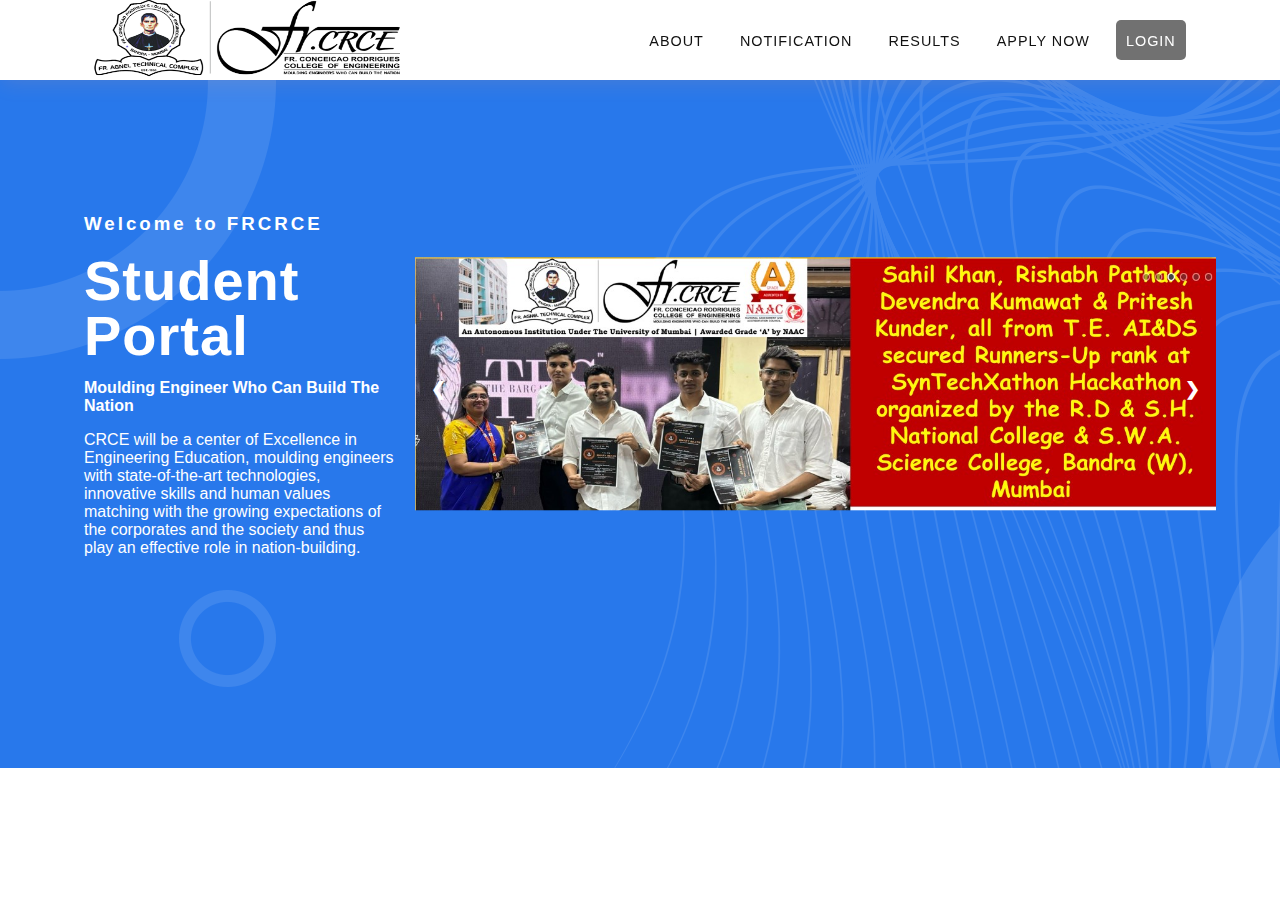
<file: index.html>
<!doctype html>
<html>

<head>
  <meta charset="utf-8">
  <meta http-equiv="X-UA-Compatible" content="IE-edge">
  <meta name="viewport" content="width=device-width, intial-scale=1.0">
  <title>Fr. Conceicao Rodrigues College of Engineering</title>
  <link rel="stylesheet" href="css/style.css" />
  <!--fav-icon-->
  <link rel="shortcut icon" href="images/favicon.png" />
</head>

<body>

  <section class="main" style="background-image: url(images/hero-bg.png);">

    <nav>
      <a href="#" class="logo">
        <img src="images/logo.png" width="320px" />
      </a>
      <label class="menu-icon" for="menu-btn">
        <span class="nav-icon"></span>
      </label>
      <ul class="menu" style="border-radius: 5px;">
        <li><a href="#">About</a></li>
        <li><a href="#">Notification</a></li>
        <li><a href="#">Results</a></li>
        <li><a href="#">Apply Now</a></li>
        <li><a class="active" onclick="document.getElementById('id01').style.display='block'" href="loginpage/index.php"
            style="width:auto; border-radius: 5px; cursor: pointer;">Login</a></li>
      </ul>
    </nav>


    <!--main-content-->
    <div class="home-content">

      <!--text-->
      <div class="home-text">

        <h3 style="color: white; letter-spacing: 3px;">Welcome to FRCRCE</h3>
        <h1 style="color: white;"> Student Portal</h1>
        <p style="color: white;"><b>Moulding Engineer Who Can Build The Nation</b></p>
        <p style="color: white;">CRCE will be a center of Excellence in Engineering Education, moulding engineers with
          state-of-the-art technologies, innovative skills and human values matching with the growing expectations of
          the corporates and the society and thus play an effective role in nation-building.</p>

      </div>

    <!-- The slider section -->
      <style>
        * {
          box-sizing: border-box
        }

        body {
          font-family: Verdana, sans-serif;
          margin: 0
        }

        .mySlides {
          display: none
        }

        img {
          vertical-align: middle;
        }

        /* Slideshow container */
        .slideshow-container {
          max-width: 1000px;
          position: relative;
          margin: auto;
        }

        /* Next & previous buttons */
        .prev,
        .next {
          cursor: pointer;
          position: absolute;
          top: 50%;
          width: auto;
          padding: 16px;
          margin-top: -22px;
          color: white;
          font-weight: bold;
          font-size: 18px;
          transition: 0.6s ease;
          border-radius: 0 3px 3px 0;
          user-select: none;
        }

        /* Position the "next button" to the right */
        .next {
          right: 0;
          border-radius: 3px 0 0 3px;
        }

        /* On hover, add a black background color with a little bit see-through */
        .prev:hover,
        .next:hover {
          background-color: rgba(0, 0, 0, 0.8);
        }

        /* Caption text */
        .text {
          color: #f2f2f2;
          font-size: 15px;
          padding: 8px 12px;
          position: absolute;
          bottom: 8px;
          width: 100%;
          text-align: center;
        }

        /* Number text (1/3 etc) */
        .numbertext {
          color: #f2f2f2;
          font-size: 12px;
          padding: 8px 12px;
          position: absolute;
          top: 0;
        }

        /* The dots/bullets/indicators */
        /* .dot {
          cursor: pointer;
          height: 15px;
          width: 15px;
          margin: 0 2px;
          background-color: #bbb;
          border-radius: 50%;
          display: inline-block;
          transition: background-color 0.6s ease;
        } */

        .active,
        .dot:hover {
          background-color: #717171;
        }

        /* Fading animation */
        .fade {
          animation-name: fade;
          animation-duration: 1.5s;
        }

        @keyframes fade {
          from {
            opacity: .4
          }

          to {
            opacity: 1
          }
        }

        /* On smaller screens, decrease text size */
        @media only screen and (max-width: 300px) {

          .prev,
          .next,
          .text {
            font-size: 11px
          }
        }
      </style>
      </head>

      <body>

        <div class="slideshow-container">

          <div class="mySlides fade">
            <div class="numbertext"></div>
            <img src="images/image1.jpg" style="width:100%">
            
          </div>

          <div class="mySlides fade">
            <div class="numbertext"></div>
            <img src="images/image2.jpg" style="width:100%">
            
          </div>

          <div class="mySlides fade">
            <div class="numbertext"></div>
            <img src="images/image3.jpg" style="width:100%">
            
          </div>
          <div class="mySlides fade">
            <div class="numbertext"></div>
            <img src="images/image4.jpg" style="width:100%">
            
          </div>

          <a class="prev" onclick="plusSlides(-1)">❮</a>
          <a class="next" onclick="plusSlides(1)">❯</a>

        </div>
        <br>
        <br>
        <div style="text-align:center">
          <span class="dot" onclick="currentSlide(1)"></span>
          <span class="dot" onclick="currentSlide(2)"></span>
          <span class="dot" onclick="currentSlide(3)"></span>
          <span class="dot" onclick="currentSlide(4)"></span>
        </div>

        <script>
          let slideIndex = 0; 
          showSlides();

          function showSlides() {
            let i;
            let slides = document.getElementsByClassName("mySlides");
            let dots = document.getElementsByClassName("dot");
            for (i = 0; i < slides.length; i++) {
              slides[i].style.display = "none";
            }
            slideIndex++;
            if (slideIndex > slides.length) { slideIndex = 1 }
            for (i = 0; i < dots.length; i++) {
              dots[i].className = dots[i].className.replace(" active", "");
            }
            slides[slideIndex - 1].style.display = "block";
            dots[slideIndex - 1].className += " active";
            setTimeout(showSlides, 4000); 
          }
        </script>

      </body>

</html>


<!-- <marquee width="100%" direction="left" onmouseover="this.stop();"
                onmouseout="this.start();">
                    <a href="#" style="color: white;">Welcome to the FRCRCE Student Portal</a>
                    </marquee>
                    -->
</div>

</div>

</section>

</body>

</html>
</file>
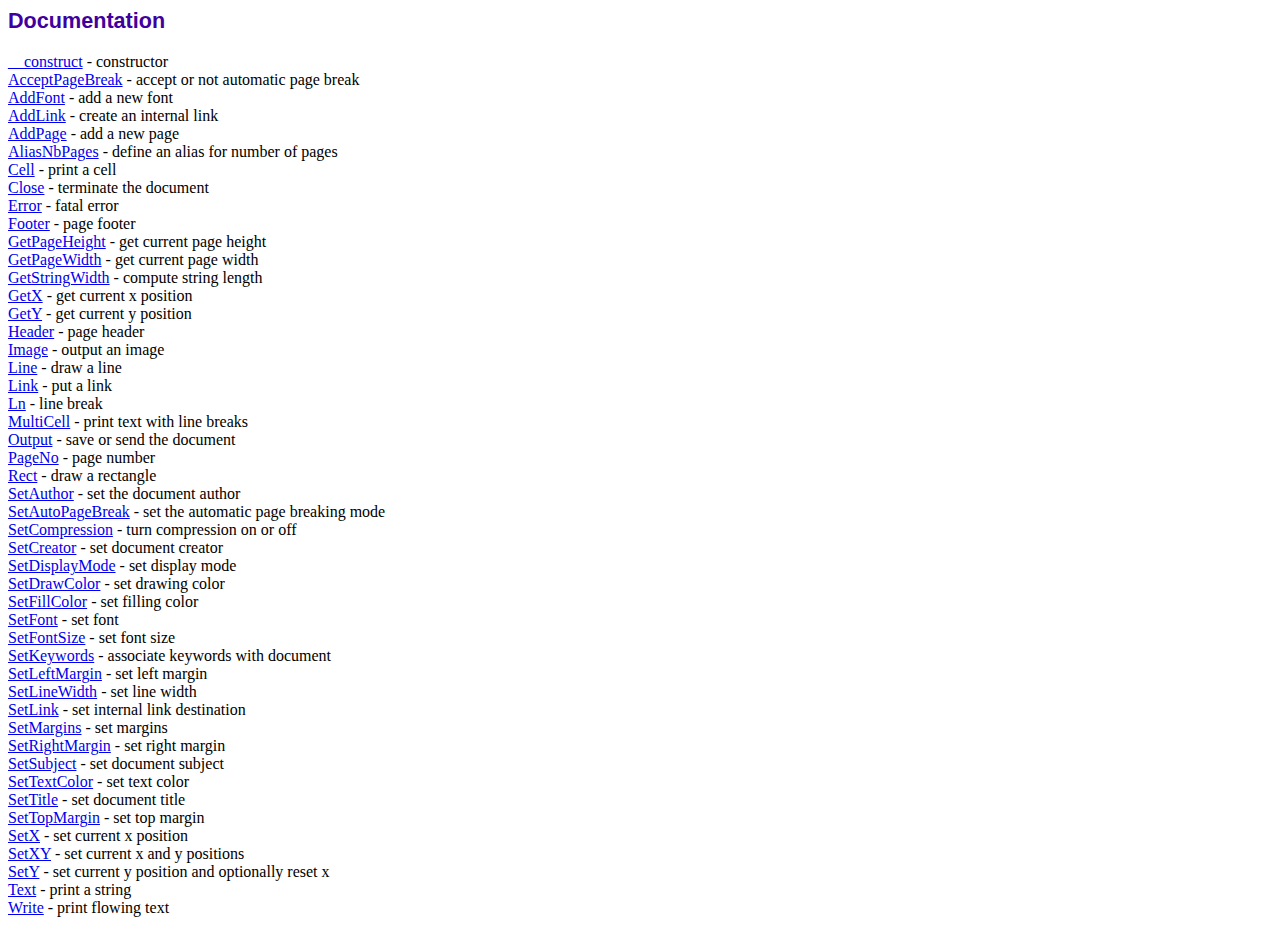
<file: loginpage/fpdf186/doc/index.htm>
<!DOCTYPE html PUBLIC "-//W3C//DTD HTML 4.01 Transitional//EN">
<html>
<head>
<meta http-equiv="Content-Type" content="text/html; charset=UTF-8">
<title>Documentation</title>
<link type="text/css" rel="stylesheet" href="../fpdf.css">
</head>
<body>
<h1>Documentation</h1>
<a href="__construct.htm">__construct</a> - constructor<br>
<a href="acceptpagebreak.htm">AcceptPageBreak</a> - accept or not automatic page break<br>
<a href="addfont.htm">AddFont</a> - add a new font<br>
<a href="addlink.htm">AddLink</a> - create an internal link<br>
<a href="addpage.htm">AddPage</a> - add a new page<br>
<a href="aliasnbpages.htm">AliasNbPages</a> - define an alias for number of pages<br>
<a href="cell.htm">Cell</a> - print a cell<br>
<a href="close.htm">Close</a> - terminate the document<br>
<a href="error.htm">Error</a> - fatal error<br>
<a href="footer.htm">Footer</a> - page footer<br>
<a href="getpageheight.htm">GetPageHeight</a> - get current page height<br>
<a href="getpagewidth.htm">GetPageWidth</a> - get current page width<br>
<a href="getstringwidth.htm">GetStringWidth</a> - compute string length<br>
<a href="getx.htm">GetX</a> - get current x position<br>
<a href="gety.htm">GetY</a> - get current y position<br>
<a href="header.htm">Header</a> - page header<br>
<a href="image.htm">Image</a> - output an image<br>
<a href="line.htm">Line</a> - draw a line<br>
<a href="link.htm">Link</a> - put a link<br>
<a href="ln.htm">Ln</a> - line break<br>
<a href="multicell.htm">MultiCell</a> - print text with line breaks<br>
<a href="output.htm">Output</a> - save or send the document<br>
<a href="pageno.htm">PageNo</a> - page number<br>
<a href="rect.htm">Rect</a> - draw a rectangle<br>
<a href="setauthor.htm">SetAuthor</a> - set the document author<br>
<a href="setautopagebreak.htm">SetAutoPageBreak</a> - set the automatic page breaking mode<br>
<a href="setcompression.htm">SetCompression</a> - turn compression on or off<br>
<a href="setcreator.htm">SetCreator</a> - set document creator<br>
<a href="setdisplaymode.htm">SetDisplayMode</a> - set display mode<br>
<a href="setdrawcolor.htm">SetDrawColor</a> - set drawing color<br>
<a href="setfillcolor.htm">SetFillColor</a> - set filling color<br>
<a href="setfont.htm">SetFont</a> - set font<br>
<a href="setfontsize.htm">SetFontSize</a> - set font size<br>
<a href="setkeywords.htm">SetKeywords</a> - associate keywords with document<br>
<a href="setleftmargin.htm">SetLeftMargin</a> - set left margin<br>
<a href="setlinewidth.htm">SetLineWidth</a> - set line width<br>
<a href="setlink.htm">SetLink</a> - set internal link destination<br>
<a href="setmargins.htm">SetMargins</a> - set margins<br>
<a href="setrightmargin.htm">SetRightMargin</a> - set right margin<br>
<a href="setsubject.htm">SetSubject</a> - set document subject<br>
<a href="settextcolor.htm">SetTextColor</a> - set text color<br>
<a href="settitle.htm">SetTitle</a> - set document title<br>
<a href="settopmargin.htm">SetTopMargin</a> - set top margin<br>
<a href="setx.htm">SetX</a> - set current x position<br>
<a href="setxy.htm">SetXY</a> - set current x and y positions<br>
<a href="sety.htm">SetY</a> - set current y position and optionally reset x<br>
<a href="text.htm">Text</a> - print a string<br>
<a href="write.htm">Write</a> - print flowing text<br>
</body>
</html>
</file>
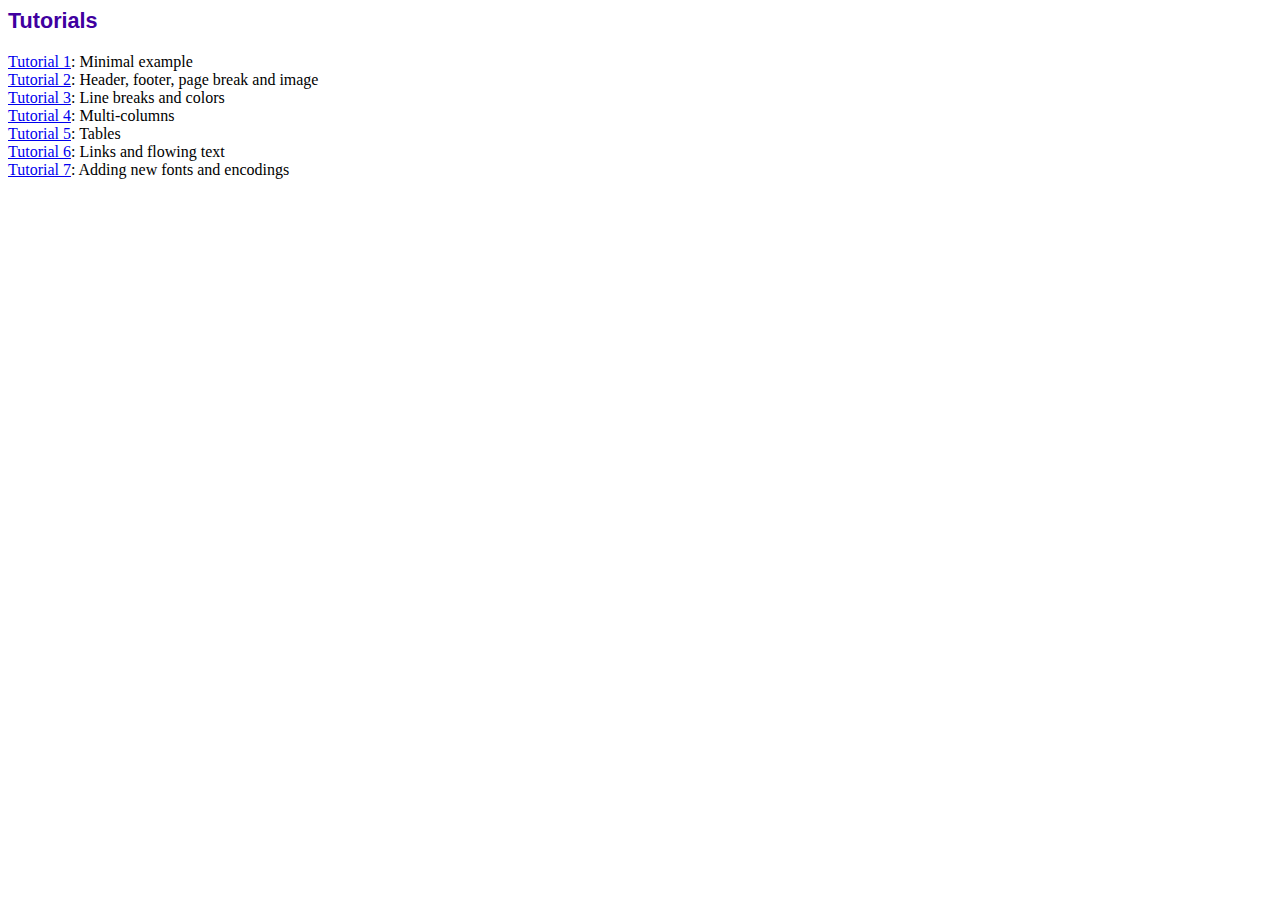
<file: loginpage/fpdf186/tutorial/index.htm>
<!DOCTYPE html PUBLIC "-//W3C//DTD HTML 4.01 Transitional//EN">
<html>
<head>
<meta http-equiv="Content-Type" content="text/html; charset=UTF-8">
<title>Tutorials</title>
<link type="text/css" rel="stylesheet" href="../fpdf.css">
</head>
<body>
<h1>Tutorials</h1>
<ul style="list-style-type:none; margin-left:0; padding-left:0">
<li><a href="tuto1.htm">Tutorial 1</a>: Minimal example</li>
<li><a href="tuto2.htm">Tutorial 2</a>: Header, footer, page break and image</li>
<li><a href="tuto3.htm">Tutorial 3</a>: Line breaks and colors</li>
<li><a href="tuto4.htm">Tutorial 4</a>: Multi-columns</li>
<li><a href="tuto5.htm">Tutorial 5</a>: Tables</li>
<li><a href="tuto6.htm">Tutorial 6</a>: Links and flowing text</li>
<li><a href="tuto7.htm">Tutorial 7</a>: Adding new fonts and encodings</li>
</ul>
</body>
</html>
</file>
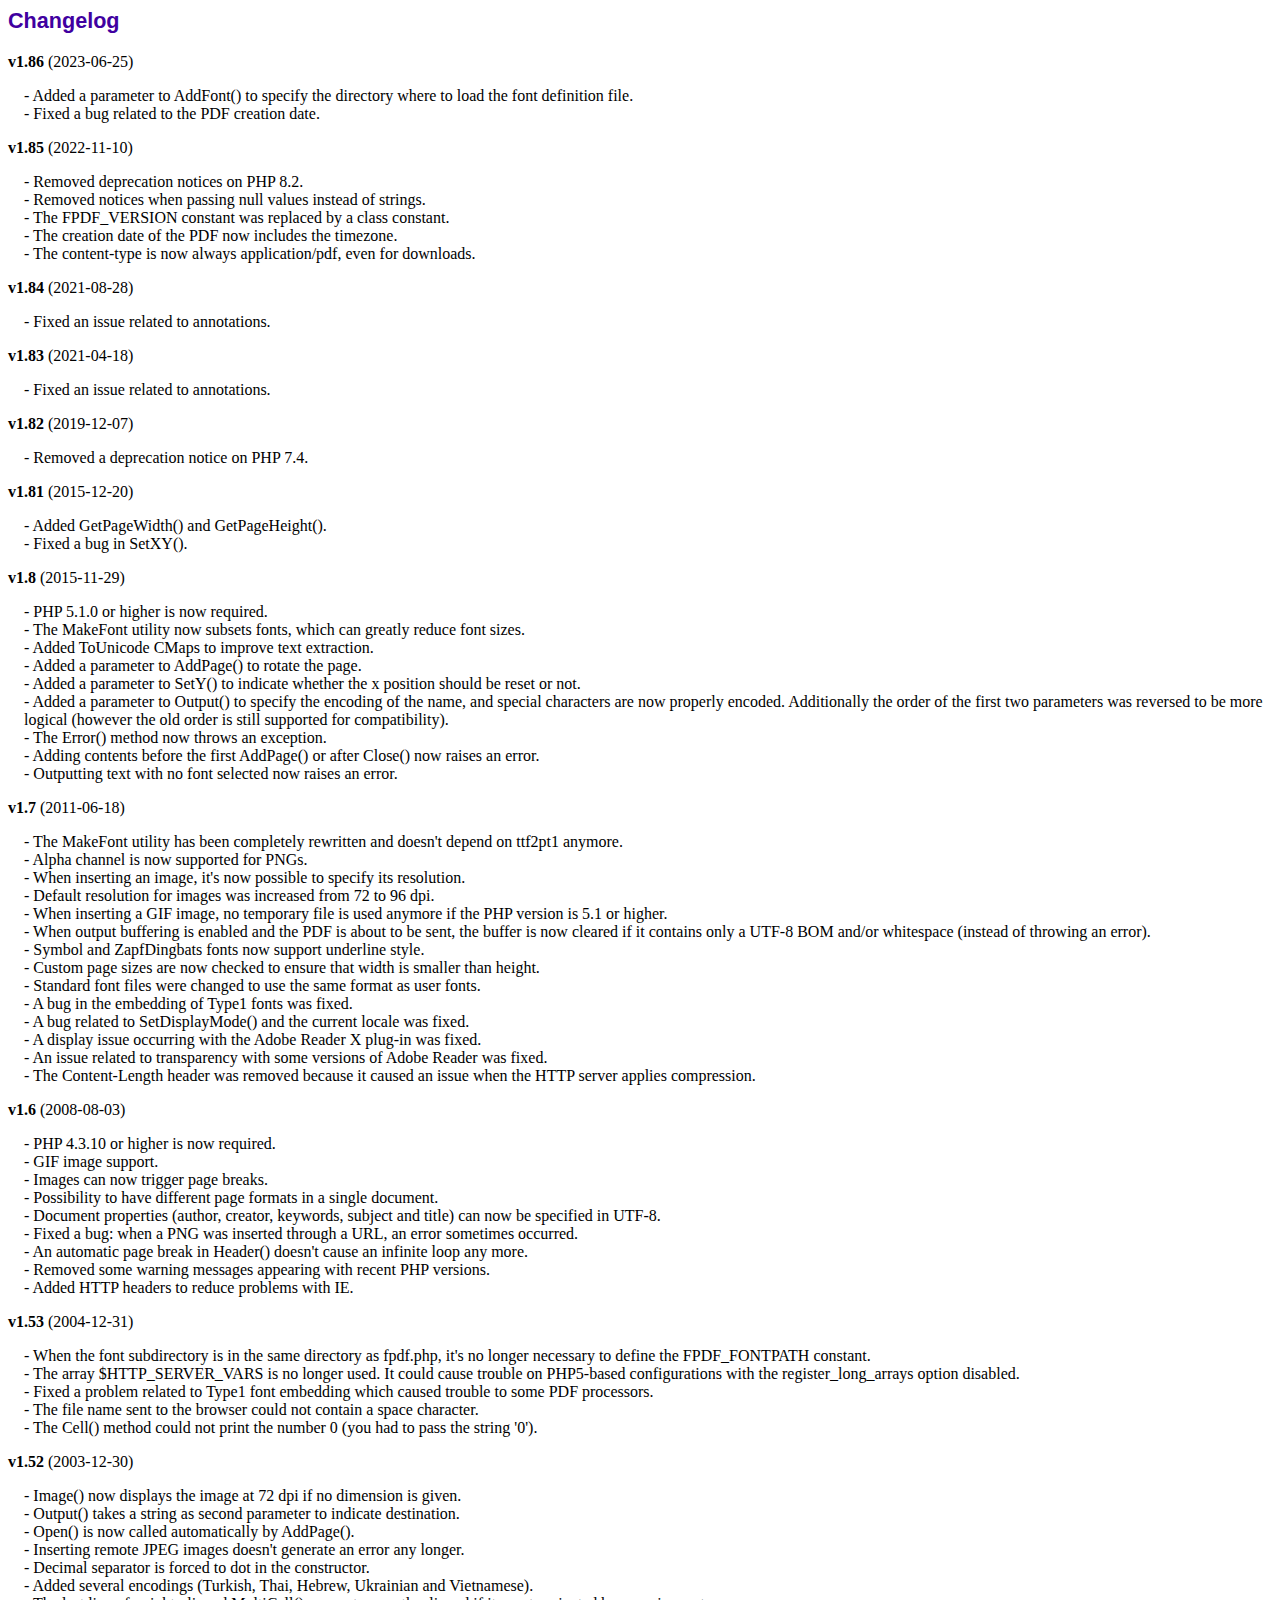
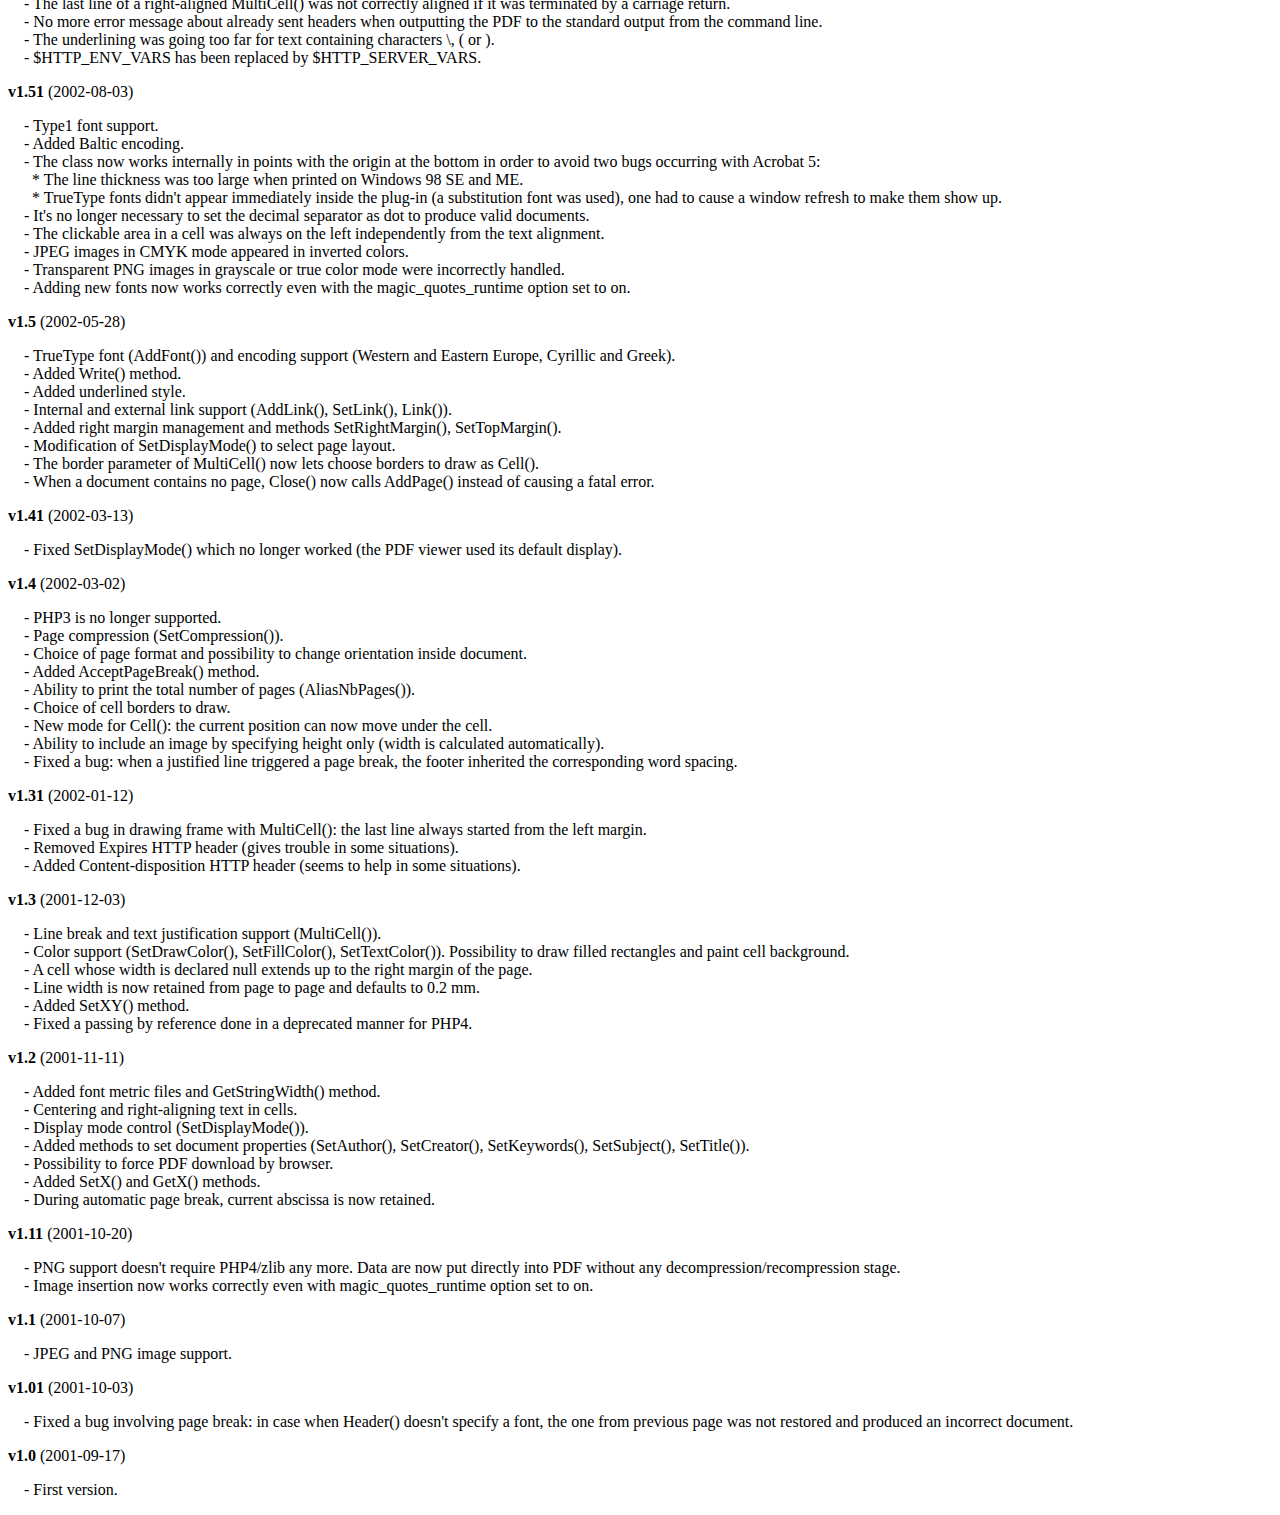
<file: loginpage/fpdf186/changelog.htm>
<!DOCTYPE html PUBLIC "-//W3C//DTD HTML 4.01 Transitional//EN">
<html>
<head>
<meta http-equiv="Content-Type" content="text/html; charset=UTF-8">
<title>Changelog</title>
<link type="text/css" rel="stylesheet" href="fpdf.css">
<style type="text/css">
dd {margin:1em 0 1em 1em}
</style>
</head>
<body>
<h1>Changelog</h1>
<dl>
<dt><strong>v1.86</strong> (2023-06-25)</dt>
<dd>
- Added a parameter to AddFont() to specify the directory where to load the font definition file.<br>
- Fixed a bug related to the PDF creation date.<br>
</dd>
<dt><strong>v1.85</strong> (2022-11-10)</dt>
<dd>
- Removed deprecation notices on PHP 8.2.<br>
- Removed notices when passing null values instead of strings.<br>
- The FPDF_VERSION constant was replaced by a class constant.<br>
- The creation date of the PDF now includes the timezone.<br>
- The content-type is now always application/pdf, even for downloads.<br>
</dd>
<dt><strong>v1.84</strong> (2021-08-28)</dt>
<dd>
- Fixed an issue related to annotations.<br>
</dd>
<dt><strong>v1.83</strong> (2021-04-18)</dt>
<dd>
- Fixed an issue related to annotations.<br>
</dd>
<dt><strong>v1.82</strong> (2019-12-07)</dt>
<dd>
- Removed a deprecation notice on PHP 7.4.<br>
</dd>
<dt><strong>v1.81</strong> (2015-12-20)</dt>
<dd>
- Added GetPageWidth() and GetPageHeight().<br>
- Fixed a bug in SetXY().<br>
</dd>
<dt><strong>v1.8</strong> (2015-11-29)</dt>
<dd>
- PHP 5.1.0 or higher is now required.<br>
- The MakeFont utility now subsets fonts, which can greatly reduce font sizes.<br>
- Added ToUnicode CMaps to improve text extraction.<br>
- Added a parameter to AddPage() to rotate the page.<br>
- Added a parameter to SetY() to indicate whether the x position should be reset or not.<br>
- Added a parameter to Output() to specify the encoding of the name, and special characters are now properly encoded. Additionally the order of the first two parameters was reversed to be more logical (however the old order is still supported for compatibility).<br>
- The Error() method now throws an exception.<br>
- Adding contents before the first AddPage() or after Close() now raises an error.<br>
- Outputting text with no font selected now raises an error.<br>
</dd>
<dt><strong>v1.7</strong> (2011-06-18)</dt>
<dd>
- The MakeFont utility has been completely rewritten and doesn't depend on ttf2pt1 anymore.<br>
- Alpha channel is now supported for PNGs.<br>
- When inserting an image, it's now possible to specify its resolution.<br>
- Default resolution for images was increased from 72 to 96 dpi.<br>
- When inserting a GIF image, no temporary file is used anymore if the PHP version is 5.1 or higher.<br>
- When output buffering is enabled and the PDF is about to be sent, the buffer is now cleared if it contains only a UTF-8 BOM and/or whitespace (instead of throwing an error).<br>
- Symbol and ZapfDingbats fonts now support underline style.<br>
- Custom page sizes are now checked to ensure that width is smaller than height.<br>
- Standard font files were changed to use the same format as user fonts.<br>
- A bug in the embedding of Type1 fonts was fixed.<br>
- A bug related to SetDisplayMode() and the current locale was fixed.<br>
- A display issue occurring with the Adobe Reader X plug-in was fixed.<br>
- An issue related to transparency with some versions of Adobe Reader was fixed.<br>
- The Content-Length header was removed because it caused an issue when the HTTP server applies compression.<br>
</dd>
<dt><strong>v1.6</strong> (2008-08-03)</dt>
<dd>
- PHP 4.3.10 or higher is now required.<br>
- GIF image support.<br>
- Images can now trigger page breaks.<br>
- Possibility to have different page formats in a single document.<br>
- Document properties (author, creator, keywords, subject and title) can now be specified in UTF-8.<br>
- Fixed a bug: when a PNG was inserted through a URL, an error sometimes occurred.<br>
- An automatic page break in Header() doesn't cause an infinite loop any more.<br>
- Removed some warning messages appearing with recent PHP versions.<br>
- Added HTTP headers to reduce problems with IE.<br>
</dd>
<dt><strong>v1.53</strong> (2004-12-31)</dt>
<dd>
- When the font subdirectory is in the same directory as fpdf.php, it's no longer necessary to define the FPDF_FONTPATH constant.<br>
- The array $HTTP_SERVER_VARS is no longer used. It could cause trouble on PHP5-based configurations with the register_long_arrays option disabled.<br>
- Fixed a problem related to Type1 font embedding which caused trouble to some PDF processors.<br>
- The file name sent to the browser could not contain a space character.<br>
- The Cell() method could not print the number 0 (you had to pass the string '0').<br>
</dd>
<dt><strong>v1.52</strong> (2003-12-30)</dt>
<dd>
- Image() now displays the image at 72 dpi if no dimension is given.<br>
- Output() takes a string as second parameter to indicate destination.<br>
- Open() is now called automatically by AddPage().<br>
- Inserting remote JPEG images doesn't generate an error any longer.<br>
- Decimal separator is forced to dot in the constructor.<br>
- Added several encodings (Turkish, Thai, Hebrew, Ukrainian and Vietnamese).<br>
- The last line of a right-aligned MultiCell() was not correctly aligned if it was terminated by a carriage return.<br>
- No more error message about already sent headers when outputting the PDF to the standard output from the command line.<br>
- The underlining was going too far for text containing characters \, ( or ).<br>
- $HTTP_ENV_VARS has been replaced by $HTTP_SERVER_VARS.<br>
</dd>
<dt><strong>v1.51</strong> (2002-08-03)</dt>
<dd>
- Type1 font support.<br>
- Added Baltic encoding.<br>
- The class now works internally in points with the origin at the bottom in order to avoid two bugs occurring with Acrobat 5:<br>&nbsp;&nbsp;* The line thickness was too large when printed on Windows 98 SE and ME.<br>&nbsp;&nbsp;* TrueType fonts didn't appear immediately inside the plug-in (a substitution font was used), one had to cause a window refresh to make them show up.<br>
- It's no longer necessary to set the decimal separator as dot to produce valid documents.<br>
- The clickable area in a cell was always on the left independently from the text alignment.<br>
- JPEG images in CMYK mode appeared in inverted colors.<br>
- Transparent PNG images in grayscale or true color mode were incorrectly handled.<br>
- Adding new fonts now works correctly even with the magic_quotes_runtime option set to on.<br>
</dd>
<dt><strong>v1.5</strong> (2002-05-28)</dt>
<dd>
- TrueType font (AddFont()) and encoding support (Western and Eastern Europe, Cyrillic and Greek).<br>
- Added Write() method.<br>
- Added underlined style.<br>
- Internal and external link support (AddLink(), SetLink(), Link()).<br>
- Added right margin management and methods SetRightMargin(), SetTopMargin().<br>
- Modification of SetDisplayMode() to select page layout.<br>
- The border parameter of MultiCell() now lets choose borders to draw as Cell().<br>
- When a document contains no page, Close() now calls AddPage() instead of causing a fatal error.<br>
</dd>
<dt><strong>v1.41</strong> (2002-03-13)</dt>
<dd>
- Fixed SetDisplayMode() which no longer worked (the PDF viewer used its default display).<br>
</dd>
<dt><strong>v1.4</strong> (2002-03-02)</dt>
<dd>
- PHP3 is no longer supported.<br>
- Page compression (SetCompression()).<br>
- Choice of page format and possibility to change orientation inside document.<br>
- Added AcceptPageBreak() method.<br>
- Ability to print the total number of pages (AliasNbPages()).<br>
- Choice of cell borders to draw.<br>
- New mode for Cell(): the current position can now move under the cell.<br>
- Ability to include an image by specifying height only (width is calculated automatically).<br>
- Fixed a bug: when a justified line triggered a page break, the footer inherited the corresponding word spacing.<br>
</dd>
<dt><strong>v1.31</strong> (2002-01-12)</dt>
<dd>
- Fixed a bug in drawing frame with MultiCell(): the last line always started from the left margin.<br>
- Removed Expires HTTP header (gives trouble in some situations).<br>
- Added Content-disposition HTTP header (seems to help in some situations).<br>
</dd>
<dt><strong>v1.3</strong> (2001-12-03)</dt>
<dd>
- Line break and text justification support (MultiCell()).<br>
- Color support (SetDrawColor(), SetFillColor(), SetTextColor()). Possibility to draw filled rectangles and paint cell background.<br>
- A cell whose width is declared null extends up to the right margin of the page.<br>
- Line width is now retained from page to page and defaults to 0.2 mm.<br>
- Added SetXY() method.<br>
- Fixed a passing by reference done in a deprecated manner for PHP4.<br>
</dd>
<dt><strong>v1.2</strong> (2001-11-11)</dt>
<dd>
- Added font metric files and GetStringWidth() method.<br>
- Centering and right-aligning text in cells.<br>
- Display mode control (SetDisplayMode()).<br>
- Added methods to set document properties (SetAuthor(), SetCreator(), SetKeywords(), SetSubject(), SetTitle()).<br>
- Possibility to force PDF download by browser.<br>
- Added SetX() and GetX() methods.<br>
- During automatic page break, current abscissa is now retained.<br>
</dd>
<dt><strong>v1.11</strong> (2001-10-20)</dt>
<dd>
- PNG support doesn't require PHP4/zlib any more. Data are now put directly into PDF without any decompression/recompression stage.<br>
- Image insertion now works correctly even with magic_quotes_runtime option set to on.<br>
</dd>
<dt><strong>v1.1</strong> (2001-10-07)</dt>
<dd>
- JPEG and PNG image support.<br>
</dd>
<dt><strong>v1.01</strong> (2001-10-03)</dt>
<dd>
- Fixed a bug involving page break: in case when Header() doesn't specify a font, the one from previous page was not restored and produced an incorrect document.<br>
</dd>
<dt><strong>v1.0</strong> (2001-09-17)</dt>
<dd>
- First version.<br>
</dd>
</dl>
</body>
</html>
</file>
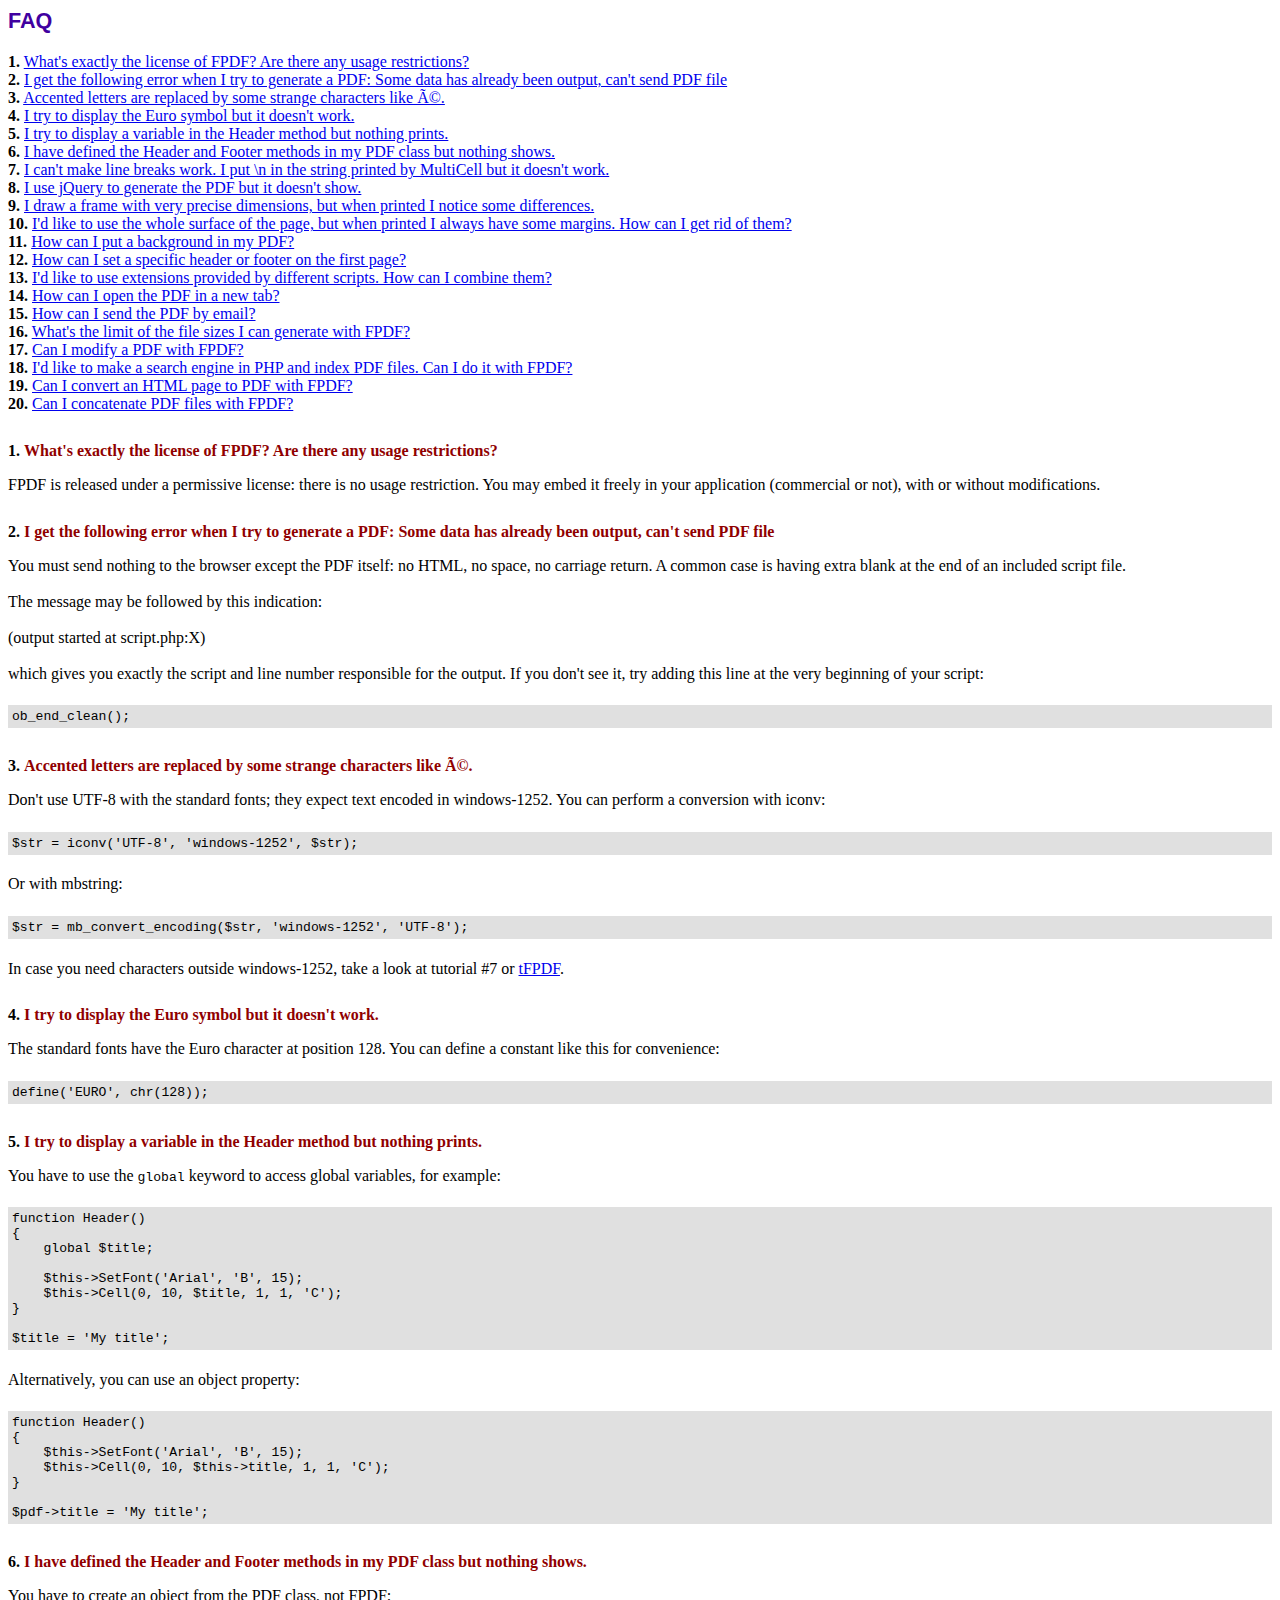
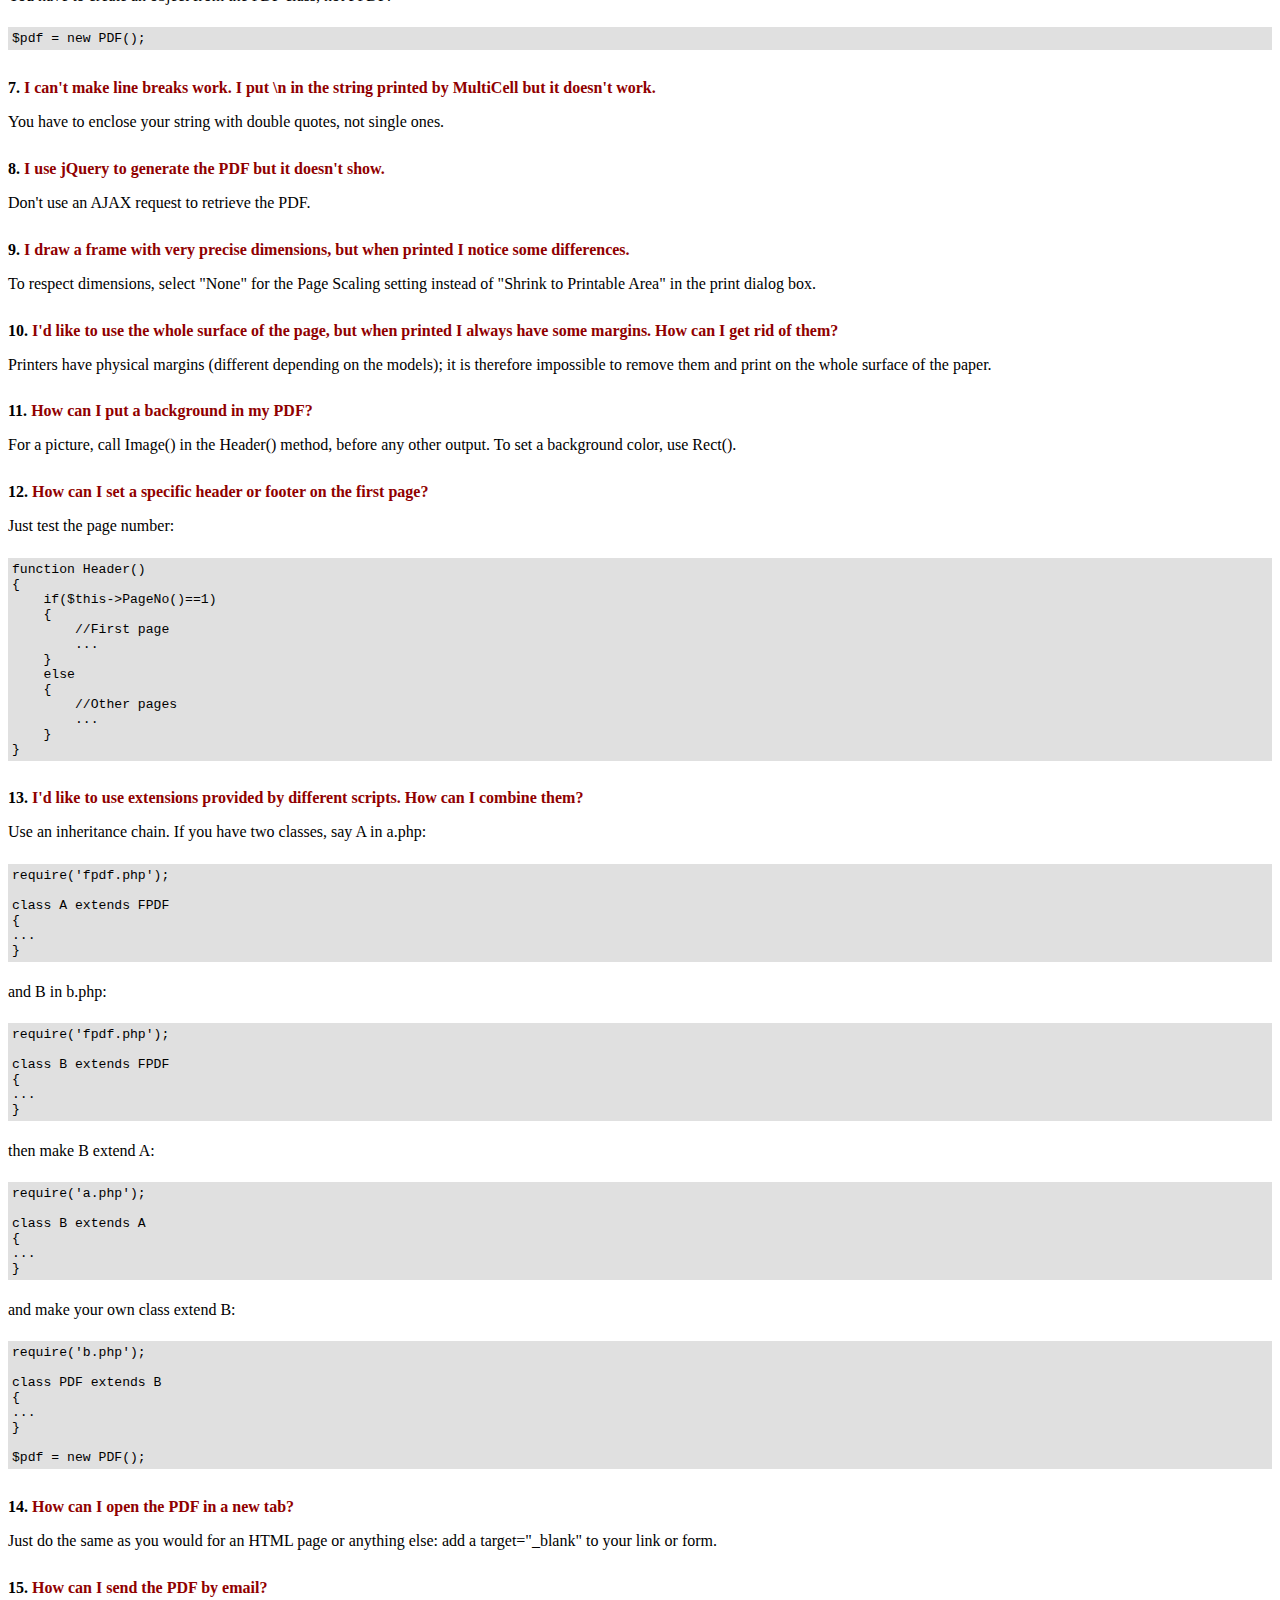
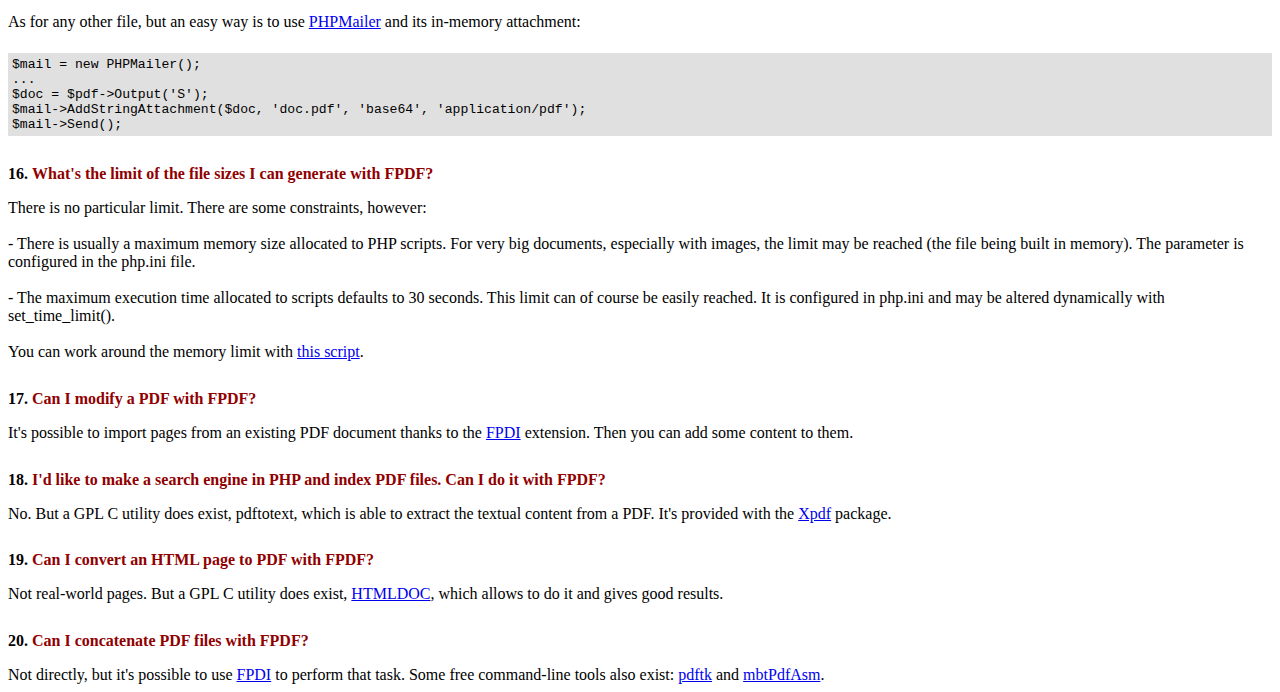
<file: loginpage/fpdf186/FAQ.htm>
<!DOCTYPE html PUBLIC "-//W3C//DTD HTML 4.01 Transitional//EN">
<html>
<head>
<meta http-equiv="Content-Type" content="text/html; charset=UTF-8">
<title>FAQ</title>
<link type="text/css" rel="stylesheet" href="fpdf.css">
<style type="text/css">
ul {list-style-type:none; margin:0; padding:0}
ul#answers li {margin-top:1.8em}
.question {font-weight:bold; color:#900000}
</style>
</head>
<body>
<h1>FAQ</h1>
<ul>
<li><b>1.</b> <a href='#q1'>What's exactly the license of FPDF? Are there any usage restrictions?</a></li>
<li><b>2.</b> <a href='#q2'>I get the following error when I try to generate a PDF: Some data has already been output, can't send PDF file</a></li>
<li><b>3.</b> <a href='#q3'>Accented letters are replaced by some strange characters like Ã©.</a></li>
<li><b>4.</b> <a href='#q4'>I try to display the Euro symbol but it doesn't work.</a></li>
<li><b>5.</b> <a href='#q5'>I try to display a variable in the Header method but nothing prints.</a></li>
<li><b>6.</b> <a href='#q6'>I have defined the Header and Footer methods in my PDF class but nothing shows.</a></li>
<li><b>7.</b> <a href='#q7'>I can't make line breaks work. I put \n in the string printed by MultiCell but it doesn't work.</a></li>
<li><b>8.</b> <a href='#q8'>I use jQuery to generate the PDF but it doesn't show.</a></li>
<li><b>9.</b> <a href='#q9'>I draw a frame with very precise dimensions, but when printed I notice some differences.</a></li>
<li><b>10.</b> <a href='#q10'>I'd like to use the whole surface of the page, but when printed I always have some margins. How can I get rid of them?</a></li>
<li><b>11.</b> <a href='#q11'>How can I put a background in my PDF?</a></li>
<li><b>12.</b> <a href='#q12'>How can I set a specific header or footer on the first page?</a></li>
<li><b>13.</b> <a href='#q13'>I'd like to use extensions provided by different scripts. How can I combine them?</a></li>
<li><b>14.</b> <a href='#q14'>How can I open the PDF in a new tab?</a></li>
<li><b>15.</b> <a href='#q15'>How can I send the PDF by email?</a></li>
<li><b>16.</b> <a href='#q16'>What's the limit of the file sizes I can generate with FPDF?</a></li>
<li><b>17.</b> <a href='#q17'>Can I modify a PDF with FPDF?</a></li>
<li><b>18.</b> <a href='#q18'>I'd like to make a search engine in PHP and index PDF files. Can I do it with FPDF?</a></li>
<li><b>19.</b> <a href='#q19'>Can I convert an HTML page to PDF with FPDF?</a></li>
<li><b>20.</b> <a href='#q20'>Can I concatenate PDF files with FPDF?</a></li>
</ul>

<ul id='answers'>
<li id='q1'>
<p><b>1.</b> <span class='question'>What's exactly the license of FPDF? Are there any usage restrictions?</span></p>
FPDF is released under a permissive license: there is no usage restriction. You may embed it
freely in your application (commercial or not), with or without modifications.
</li>

<li id='q2'>
<p><b>2.</b> <span class='question'>I get the following error when I try to generate a PDF: Some data has already been output, can't send PDF file</span></p>
You must send nothing to the browser except the PDF itself: no HTML, no space, no carriage return. A common
case is having extra blank at the end of an included script file.<br>
<br>
The message may be followed by this indication:<br>
<br>
(output started at script.php:X)<br>
<br>
which gives you exactly the script and line number responsible for the output. If you don't see it,
try adding this line at the very beginning of your script:
<div class="doc-source">
<pre><code>ob_end_clean();</code></pre>
</div>
</li>

<li id='q3'>
<p><b>3.</b> <span class='question'>Accented letters are replaced by some strange characters like Ã©.</span></p>
Don't use UTF-8 with the standard fonts; they expect text encoded in windows-1252.
You can perform a conversion with iconv:
<div class="doc-source">
<pre><code>$str = iconv('UTF-8', 'windows-1252', $str);</code></pre>
</div>
Or with mbstring:
<div class="doc-source">
<pre><code>$str = mb_convert_encoding($str, 'windows-1252', 'UTF-8');</code></pre>
</div>
In case you need characters outside windows-1252, take a look at tutorial #7 or
<a href="http://www.fpdf.org/?go=script&amp;id=92" target="_blank">tFPDF</a>.
</li>

<li id='q4'>
<p><b>4.</b> <span class='question'>I try to display the Euro symbol but it doesn't work.</span></p>
The standard fonts have the Euro character at position 128. You can define a constant like this
for convenience:
<div class="doc-source">
<pre><code>define('EURO', chr(128));</code></pre>
</div>
</li>

<li id='q5'>
<p><b>5.</b> <span class='question'>I try to display a variable in the Header method but nothing prints.</span></p>
You have to use the <code>global</code> keyword to access global variables, for example:
<div class="doc-source">
<pre><code>function Header()
{
    global $title;

    $this-&gt;SetFont('Arial', 'B', 15);
    $this-&gt;Cell(0, 10, $title, 1, 1, 'C');
}

$title = 'My title';</code></pre>
</div>
Alternatively, you can use an object property:
<div class="doc-source">
<pre><code>function Header()
{
    $this-&gt;SetFont('Arial', 'B', 15);
    $this-&gt;Cell(0, 10, $this-&gt;title, 1, 1, 'C');
}

$pdf-&gt;title = 'My title';</code></pre>
</div>
</li>

<li id='q6'>
<p><b>6.</b> <span class='question'>I have defined the Header and Footer methods in my PDF class but nothing shows.</span></p>
You have to create an object from the PDF class, not FPDF:
<div class="doc-source">
<pre><code>$pdf = new PDF();</code></pre>
</div>
</li>

<li id='q7'>
<p><b>7.</b> <span class='question'>I can't make line breaks work. I put \n in the string printed by MultiCell but it doesn't work.</span></p>
You have to enclose your string with double quotes, not single ones.
</li>

<li id='q8'>
<p><b>8.</b> <span class='question'>I use jQuery to generate the PDF but it doesn't show.</span></p>
Don't use an AJAX request to retrieve the PDF.
</li>

<li id='q9'>
<p><b>9.</b> <span class='question'>I draw a frame with very precise dimensions, but when printed I notice some differences.</span></p>
To respect dimensions, select "None" for the Page Scaling setting instead of "Shrink to Printable Area" in the print dialog box.
</li>

<li id='q10'>
<p><b>10.</b> <span class='question'>I'd like to use the whole surface of the page, but when printed I always have some margins. How can I get rid of them?</span></p>
Printers have physical margins (different depending on the models); it is therefore impossible to remove
them and print on the whole surface of the paper.
</li>

<li id='q11'>
<p><b>11.</b> <span class='question'>How can I put a background in my PDF?</span></p>
For a picture, call Image() in the Header() method, before any other output. To set a background color, use Rect().
</li>

<li id='q12'>
<p><b>12.</b> <span class='question'>How can I set a specific header or footer on the first page?</span></p>
Just test the page number:
<div class="doc-source">
<pre><code>function Header()
{
    if($this-&gt;PageNo()==1)
    {
        //First page
        ...
    }
    else
    {
        //Other pages
        ...
    }
}</code></pre>
</div>
</li>

<li id='q13'>
<p><b>13.</b> <span class='question'>I'd like to use extensions provided by different scripts. How can I combine them?</span></p>
Use an inheritance chain. If you have two classes, say A in a.php:
<div class="doc-source">
<pre><code>require('fpdf.php');

class A extends FPDF
{
...
}</code></pre>
</div>
and B in b.php:
<div class="doc-source">
<pre><code>require('fpdf.php');

class B extends FPDF
{
...
}</code></pre>
</div>
then make B extend A:
<div class="doc-source">
<pre><code>require('a.php');

class B extends A
{
...
}</code></pre>
</div>
and make your own class extend B:
<div class="doc-source">
<pre><code>require('b.php');

class PDF extends B
{
...
}

$pdf = new PDF();</code></pre>
</div>
</li>

<li id='q14'>
<p><b>14.</b> <span class='question'>How can I open the PDF in a new tab?</span></p>
Just do the same as you would for an HTML page or anything else: add a target="_blank" to your link or form.
</li>

<li id='q15'>
<p><b>15.</b> <span class='question'>How can I send the PDF by email?</span></p>
As for any other file, but an easy way is to use <a href="https://github.com/PHPMailer/PHPMailer" target="_blank">PHPMailer</a> and
its in-memory attachment:
<div class="doc-source">
<pre><code>$mail = new PHPMailer();
...
$doc = $pdf-&gt;Output('S');
$mail-&gt;AddStringAttachment($doc, 'doc.pdf', 'base64', 'application/pdf');
$mail-&gt;Send();</code></pre>
</div>
</li>

<li id='q16'>
<p><b>16.</b> <span class='question'>What's the limit of the file sizes I can generate with FPDF?</span></p>
There is no particular limit. There are some constraints, however:
<br>
<br>
- There is usually a maximum memory size allocated to PHP scripts. For very big documents,
especially with images, the limit may be reached (the file being built in memory). The
parameter is configured in the php.ini file.
<br>
<br>
- The maximum execution time allocated to scripts defaults to 30 seconds. This limit can of course
be easily reached. It is configured in php.ini and may be altered dynamically with set_time_limit().
<br>
<br>
You can work around the memory limit with <a href="http://www.fpdf.org/?go=script&amp;id=76" target="_blank">this script</a>.
</li>

<li id='q17'>
<p><b>17.</b> <span class='question'>Can I modify a PDF with FPDF?</span></p>
It's possible to import pages from an existing PDF document thanks to the
<a href="https://www.setasign.com/products/fpdi/about/" target="_blank">FPDI</a> extension.
Then you can add some content to them.
</li>

<li id='q18'>
<p><b>18.</b> <span class='question'>I'd like to make a search engine in PHP and index PDF files. Can I do it with FPDF?</span></p>
No. But a GPL C utility does exist, pdftotext, which is able to extract the textual content from a PDF.
It's provided with the <a href="https://www.xpdfreader.com" target="_blank">Xpdf</a> package.
</li>

<li id='q19'>
<p><b>19.</b> <span class='question'>Can I convert an HTML page to PDF with FPDF?</span></p>
Not real-world pages. But a GPL C utility does exist, <a href="https://www.msweet.org/htmldoc/" target="_blank">HTMLDOC</a>,
which allows to do it and gives good results.
</li>

<li id='q20'>
<p><b>20.</b> <span class='question'>Can I concatenate PDF files with FPDF?</span></p>
Not directly, but it's possible to use <a href="https://www.setasign.com/products/fpdi/demos/concatenate-fake/" target="_blank">FPDI</a>
to perform that task. Some free command-line tools also exist:
<a href="https://www.pdflabs.com/tools/pdftk-the-pdf-toolkit/" target="_blank">pdftk</a> and
<a href="http://thierry.schmit.free.fr/spip/spip.php?article15" target="_blank">mbtPdfAsm</a>.
</li>
</ul>
</body>
</html>
</file>
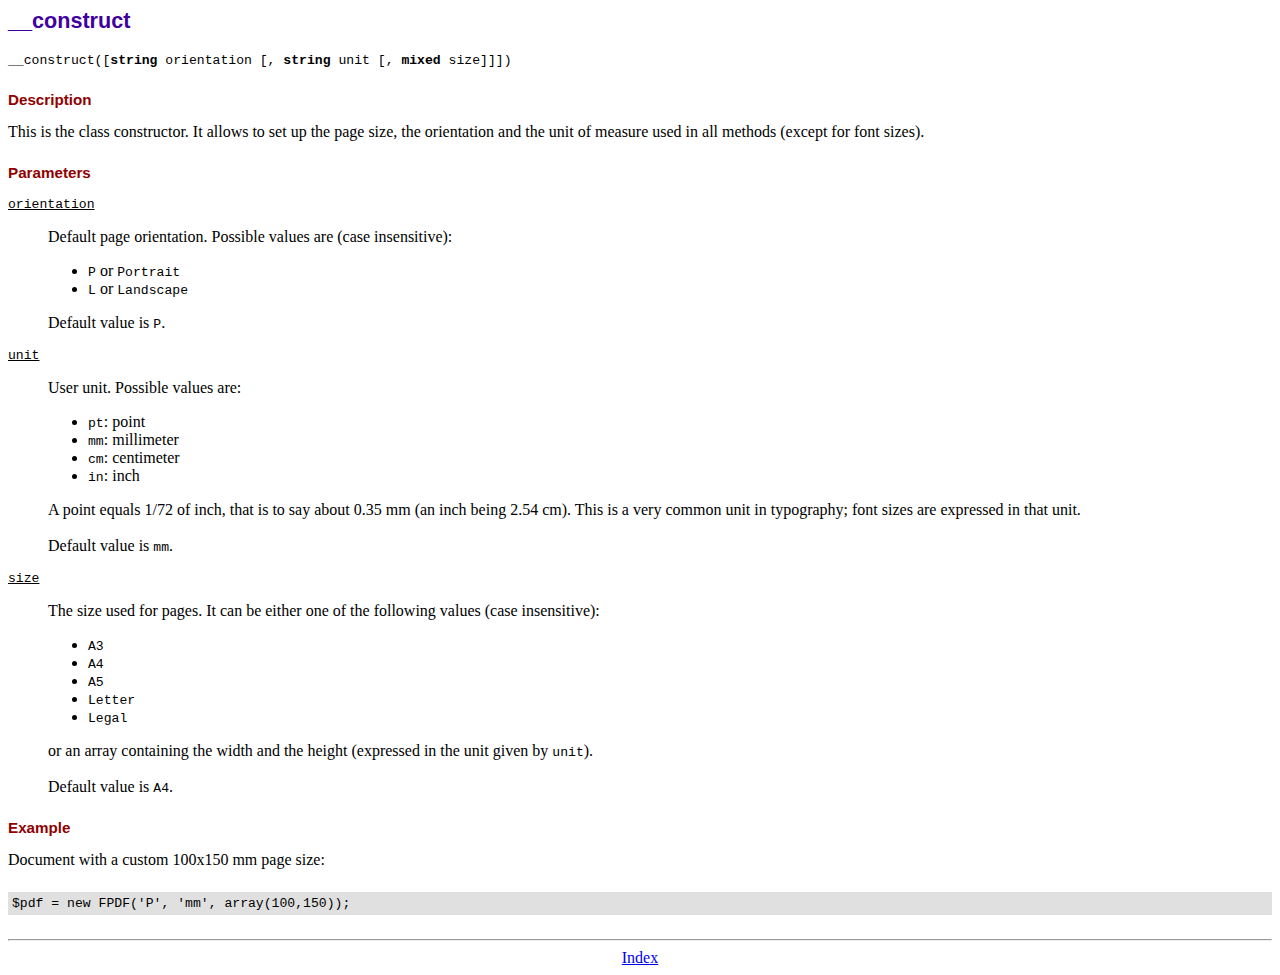
<file: loginpage/fpdf186/doc/__construct.htm>
<!DOCTYPE html PUBLIC "-//W3C//DTD HTML 4.01 Transitional//EN">
<html>
<head>
<meta http-equiv="Content-Type" content="text/html; charset=UTF-8">
<title>__construct</title>
<link type="text/css" rel="stylesheet" href="../fpdf.css">
</head>
<body>
<h1>__construct</h1>
<code>__construct([<b>string</b> orientation [, <b>string</b> unit [, <b>mixed</b> size]]])</code>
<h2>Description</h2>
This is the class constructor. It allows to set up the page size, the orientation and the
unit of measure used in all methods (except for font sizes).
<h2>Parameters</h2>
<dl class="param">
<dt><code>orientation</code></dt>
<dd>
Default page orientation. Possible values are (case insensitive):
<ul>
<li><code>P</code> or <code>Portrait</code></li>
<li><code>L</code> or <code>Landscape</code></li>
</ul>
Default value is <code>P</code>.
</dd>
<dt><code>unit</code></dt>
<dd>
User unit. Possible values are:
<ul>
<li><code>pt</code>: point</li>
<li><code>mm</code>: millimeter</li>
<li><code>cm</code>: centimeter</li>
<li><code>in</code>: inch</li>
</ul>
A point equals 1/72 of inch, that is to say about 0.35 mm (an inch being 2.54 cm). This
is a very common unit in typography; font sizes are expressed in that unit.
<br>
<br>
Default value is <code>mm</code>.
</dd>
<dt><code>size</code></dt>
<dd>
The size used for pages. It can be either one of the following values (case insensitive):
<ul>
<li><code>A3</code></li>
<li><code>A4</code></li>
<li><code>A5</code></li>
<li><code>Letter</code></li>
<li><code>Legal</code></li>
</ul>
or an array containing the width and the height (expressed in the unit given by <code>unit</code>).<br>
<br>
Default value is <code>A4</code>.
</dd>
</dl>
<h2>Example</h2>
Document with a custom 100x150 mm page size:
<div class="doc-source">
<pre><code>$pdf = new FPDF('P', 'mm', array(100,150));</code></pre>
</div>
<hr style="margin-top:1.5em">
<div style="text-align:center"><a href="index.htm">Index</a></div>
</body>
</html>
</file>
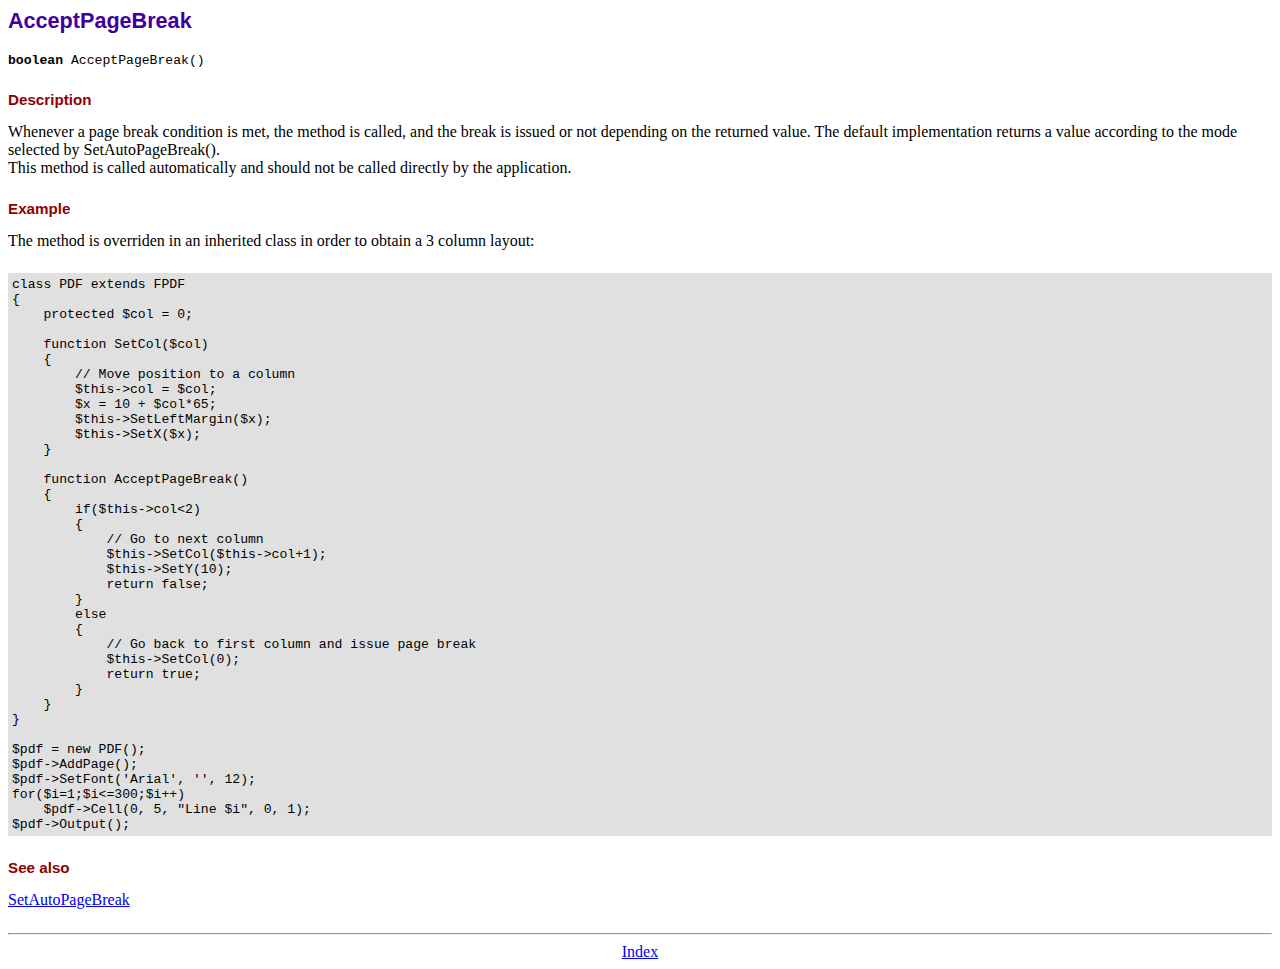
<file: loginpage/fpdf186/doc/acceptpagebreak.htm>
<!DOCTYPE html PUBLIC "-//W3C//DTD HTML 4.01 Transitional//EN">
<html>
<head>
<meta http-equiv="Content-Type" content="text/html; charset=UTF-8">
<title>AcceptPageBreak</title>
<link type="text/css" rel="stylesheet" href="../fpdf.css">
</head>
<body>
<h1>AcceptPageBreak</h1>
<code><b>boolean</b> AcceptPageBreak()</code>
<h2>Description</h2>
Whenever a page break condition is met, the method is called, and the break is issued or not
depending on the returned value. The default implementation returns a value according to the
mode selected by SetAutoPageBreak().
<br>
This method is called automatically and should not be called directly by the application.
<h2>Example</h2>
The method is overriden in an inherited class in order to obtain a 3 column layout:
<div class="doc-source">
<pre><code>class PDF extends FPDF
{
    protected $col = 0;

    function SetCol($col)
    {
        // Move position to a column
        $this-&gt;col = $col;
        $x = 10 + $col*65;
        $this-&gt;SetLeftMargin($x);
        $this-&gt;SetX($x);
    }

    function AcceptPageBreak()
    {
        if($this-&gt;col&lt;2)
        {
            // Go to next column
            $this-&gt;SetCol($this-&gt;col+1);
            $this-&gt;SetY(10);
            return false;
        }
        else
        {
            // Go back to first column and issue page break
            $this-&gt;SetCol(0);
            return true;
        }
    }
}

$pdf = new PDF();
$pdf-&gt;AddPage();
$pdf-&gt;SetFont('Arial', '', 12);
for($i=1;$i&lt;=300;$i++)
    $pdf-&gt;Cell(0, 5, "Line $i", 0, 1);
$pdf-&gt;Output();</code></pre>
</div>
<h2>See also</h2>
<a href="setautopagebreak.htm">SetAutoPageBreak</a>
<hr style="margin-top:1.5em">
<div style="text-align:center"><a href="index.htm">Index</a></div>
</body>
</html>
</file>
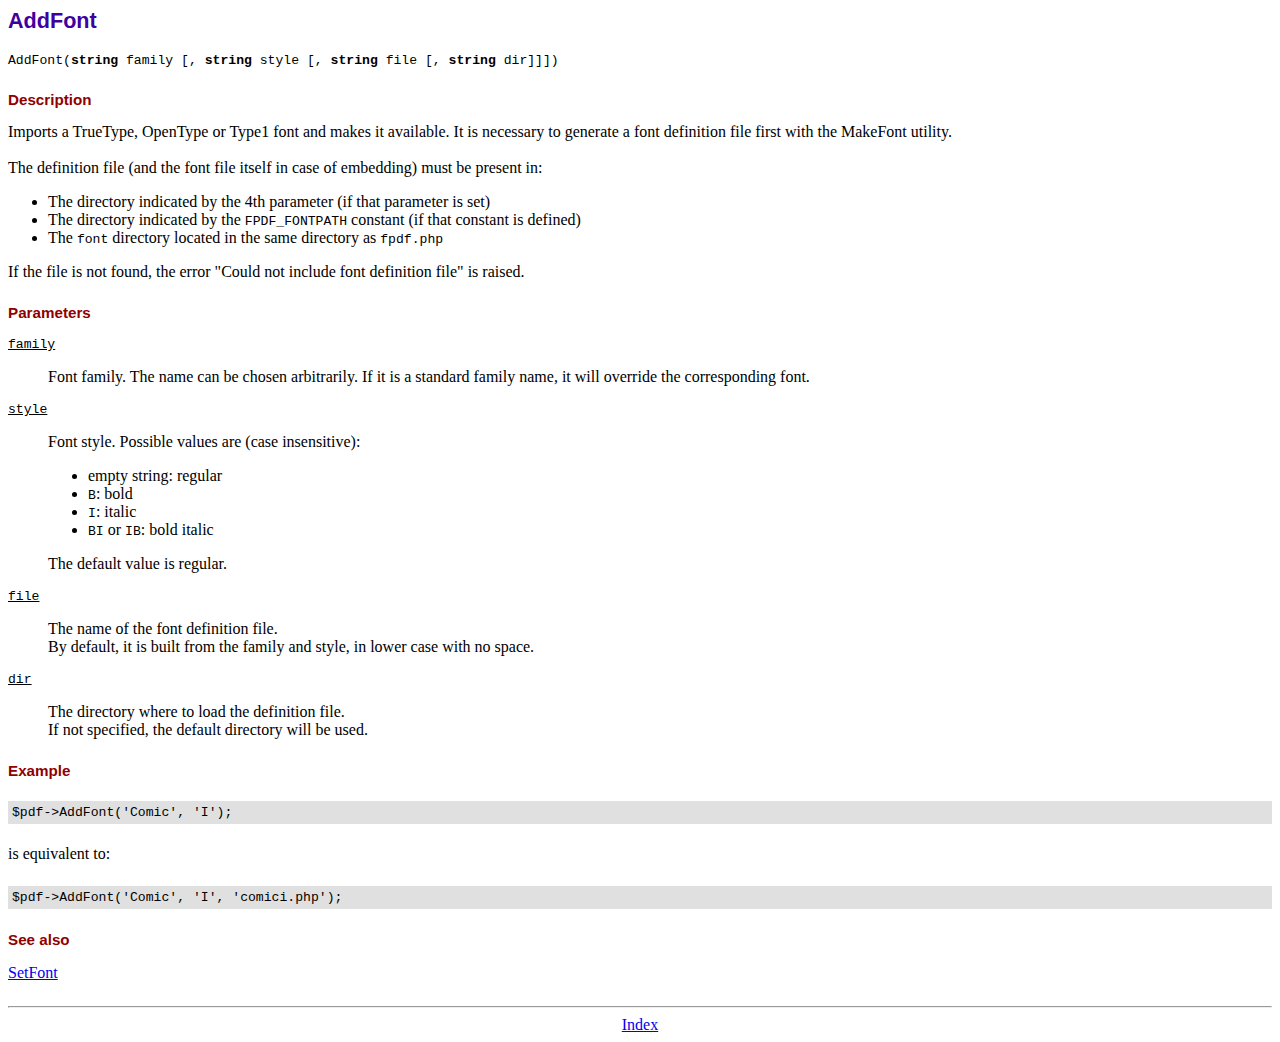
<file: loginpage/fpdf186/doc/addfont.htm>
<!DOCTYPE html PUBLIC "-//W3C//DTD HTML 4.01 Transitional//EN">
<html>
<head>
<meta http-equiv="Content-Type" content="text/html; charset=UTF-8">
<title>AddFont</title>
<link type="text/css" rel="stylesheet" href="../fpdf.css">
</head>
<body>
<h1>AddFont</h1>
<code>AddFont(<b>string</b> family [, <b>string</b> style [, <b>string</b> file [, <b>string</b> dir]]])</code>
<h2>Description</h2>
Imports a TrueType, OpenType or Type1 font and makes it available. It is necessary to generate a font
definition file first with the MakeFont utility.
<br>
<br>
The definition file (and the font file itself in case of embedding) must be present in:
<ul>
<li>The directory indicated by the 4th parameter (if that parameter is set)</li>
<li>The directory indicated by the <code>FPDF_FONTPATH</code> constant (if that constant is defined)</li>
<li>The <code>font</code> directory located in the same directory as <code>fpdf.php</code></li>
</ul>
If the file is not found, the error "Could not include font definition file" is raised.
<h2>Parameters</h2>
<dl class="param">
<dt><code>family</code></dt>
<dd>
Font family. The name can be chosen arbitrarily. If it is a standard family name, it will
override the corresponding font.
</dd>
<dt><code>style</code></dt>
<dd>
Font style. Possible values are (case insensitive):
<ul>
<li>empty string: regular</li>
<li><code>B</code>: bold</li>
<li><code>I</code>: italic</li>
<li><code>BI</code> or <code>IB</code>: bold italic</li>
</ul>
The default value is regular.
</dd>
<dt><code>file</code></dt>
<dd>
The name of the font definition file.
<br>
By default, it is built from the family and style, in lower case with no space.
</dd>
<dt><code>dir</code></dt>
<dd>
The directory where to load the definition file.
<br>
If not specified, the default directory will be used.
</dd>
</dl>
<h2>Example</h2>
<div class="doc-source">
<pre><code>$pdf-&gt;AddFont('Comic', 'I');</code></pre>
</div>
is equivalent to:
<div class="doc-source">
<pre><code>$pdf-&gt;AddFont('Comic', 'I', 'comici.php');</code></pre>
</div>
<h2>See also</h2>
<a href="setfont.htm">SetFont</a>
<hr style="margin-top:1.5em">
<div style="text-align:center"><a href="index.htm">Index</a></div>
</body>
</html>
</file>
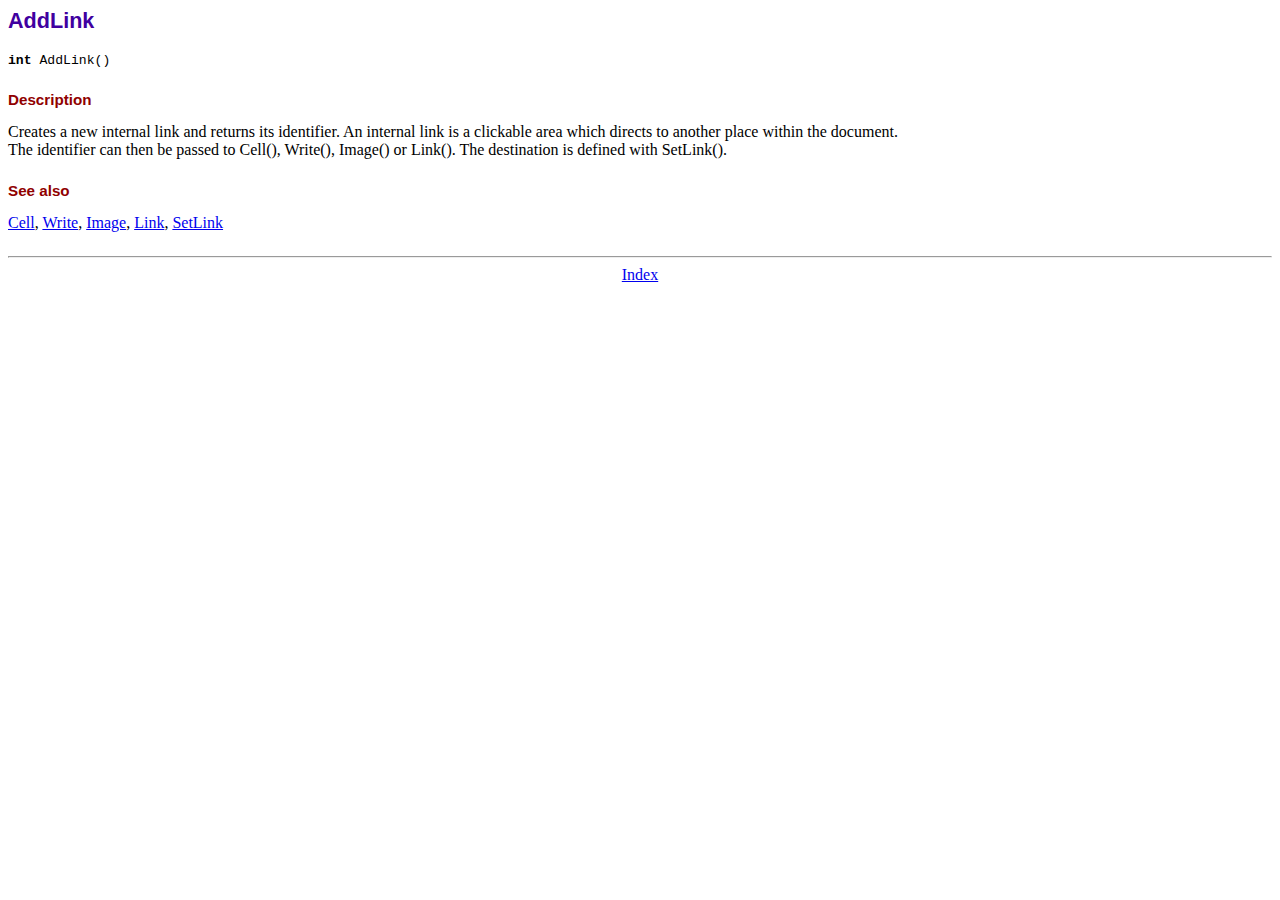
<file: loginpage/fpdf186/doc/addlink.htm>
<!DOCTYPE html PUBLIC "-//W3C//DTD HTML 4.01 Transitional//EN">
<html>
<head>
<meta http-equiv="Content-Type" content="text/html; charset=UTF-8">
<title>AddLink</title>
<link type="text/css" rel="stylesheet" href="../fpdf.css">
</head>
<body>
<h1>AddLink</h1>
<code><b>int</b> AddLink()</code>
<h2>Description</h2>
Creates a new internal link and returns its identifier. An internal link is a clickable area
which directs to another place within the document.
<br>
The identifier can then be passed to Cell(), Write(), Image() or Link(). The destination is
defined with SetLink().
<h2>See also</h2>
<a href="cell.htm">Cell</a>,
<a href="write.htm">Write</a>,
<a href="image.htm">Image</a>,
<a href="link.htm">Link</a>,
<a href="setlink.htm">SetLink</a>
<hr style="margin-top:1.5em">
<div style="text-align:center"><a href="index.htm">Index</a></div>
</body>
</html>
</file>
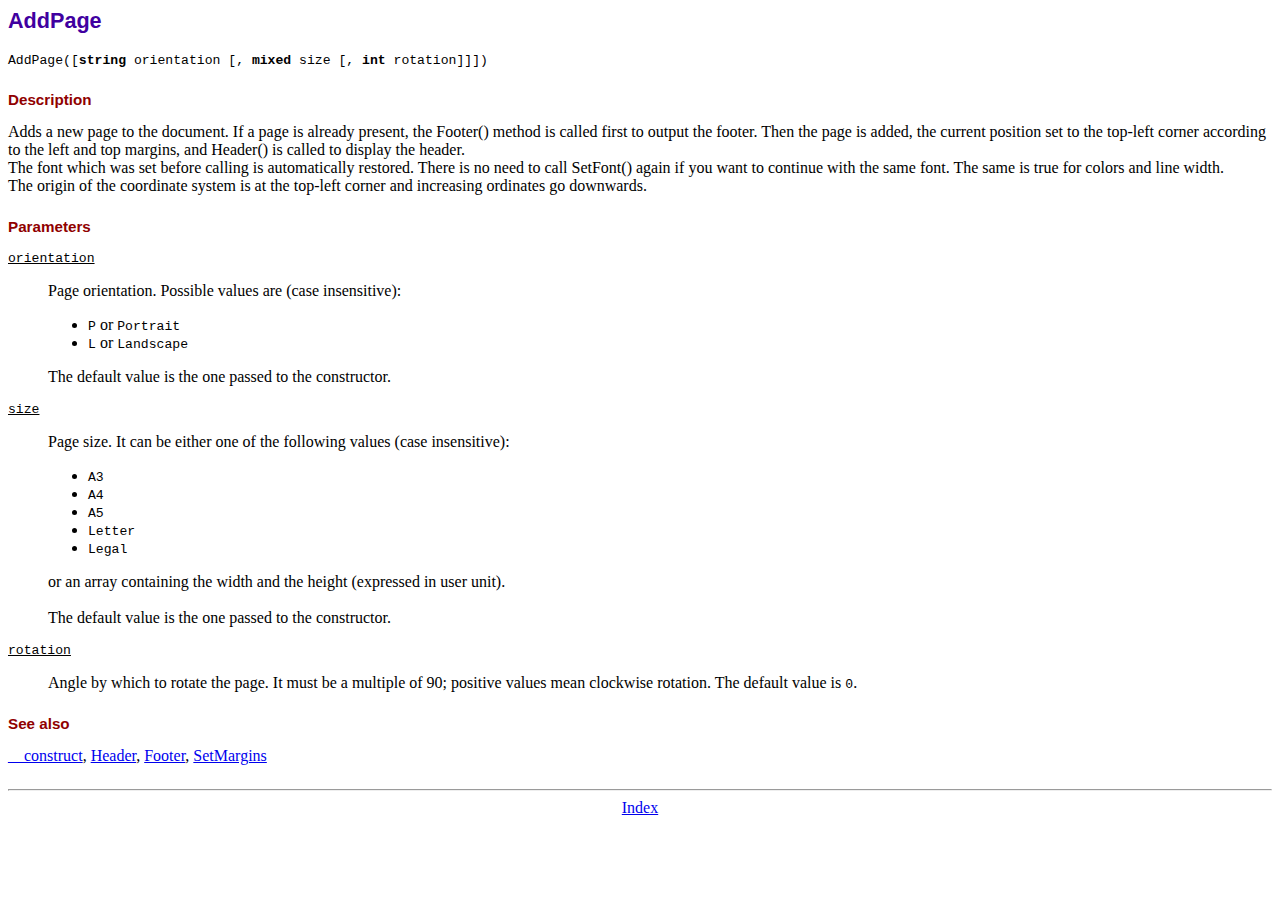
<file: loginpage/fpdf186/doc/addpage.htm>
<!DOCTYPE html PUBLIC "-//W3C//DTD HTML 4.01 Transitional//EN">
<html>
<head>
<meta http-equiv="Content-Type" content="text/html; charset=UTF-8">
<title>AddPage</title>
<link type="text/css" rel="stylesheet" href="../fpdf.css">
</head>
<body>
<h1>AddPage</h1>
<code>AddPage([<b>string</b> orientation [, <b>mixed</b> size [, <b>int</b> rotation]]])</code>
<h2>Description</h2>
Adds a new page to the document. If a page is already present, the Footer() method is called
first to output the footer. Then the page is added, the current position set to the top-left
corner according to the left and top margins, and Header() is called to display the header.
<br>
The font which was set before calling is automatically restored. There is no need to call
SetFont() again if you want to continue with the same font. The same is true for colors and
line width.
<br>
The origin of the coordinate system is at the top-left corner and increasing ordinates go
downwards.
<h2>Parameters</h2>
<dl class="param">
<dt><code>orientation</code></dt>
<dd>
Page orientation. Possible values are (case insensitive):
<ul>
<li><code>P</code> or <code>Portrait</code></li>
<li><code>L</code> or <code>Landscape</code></li>
</ul>
The default value is the one passed to the constructor.
</dd>
<dt><code>size</code></dt>
<dd>
Page size. It can be either one of the following values (case insensitive):
<ul>
<li><code>A3</code></li>
<li><code>A4</code></li>
<li><code>A5</code></li>
<li><code>Letter</code></li>
<li><code>Legal</code></li>
</ul>
or an array containing the width and the height (expressed in user unit).<br>
<br>
The default value is the one passed to the constructor.
</dd>
<dt><code>rotation</code></dt>
<dd>
Angle by which to rotate the page. It must be a multiple of 90; positive values
mean clockwise rotation. The default value is <code>0</code>.
</dd>
</dl>
<h2>See also</h2>
<a href="__construct.htm">__construct</a>,
<a href="header.htm">Header</a>,
<a href="footer.htm">Footer</a>,
<a href="setmargins.htm">SetMargins</a>
<hr style="margin-top:1.5em">
<div style="text-align:center"><a href="index.htm">Index</a></div>
</body>
</html>
</file>
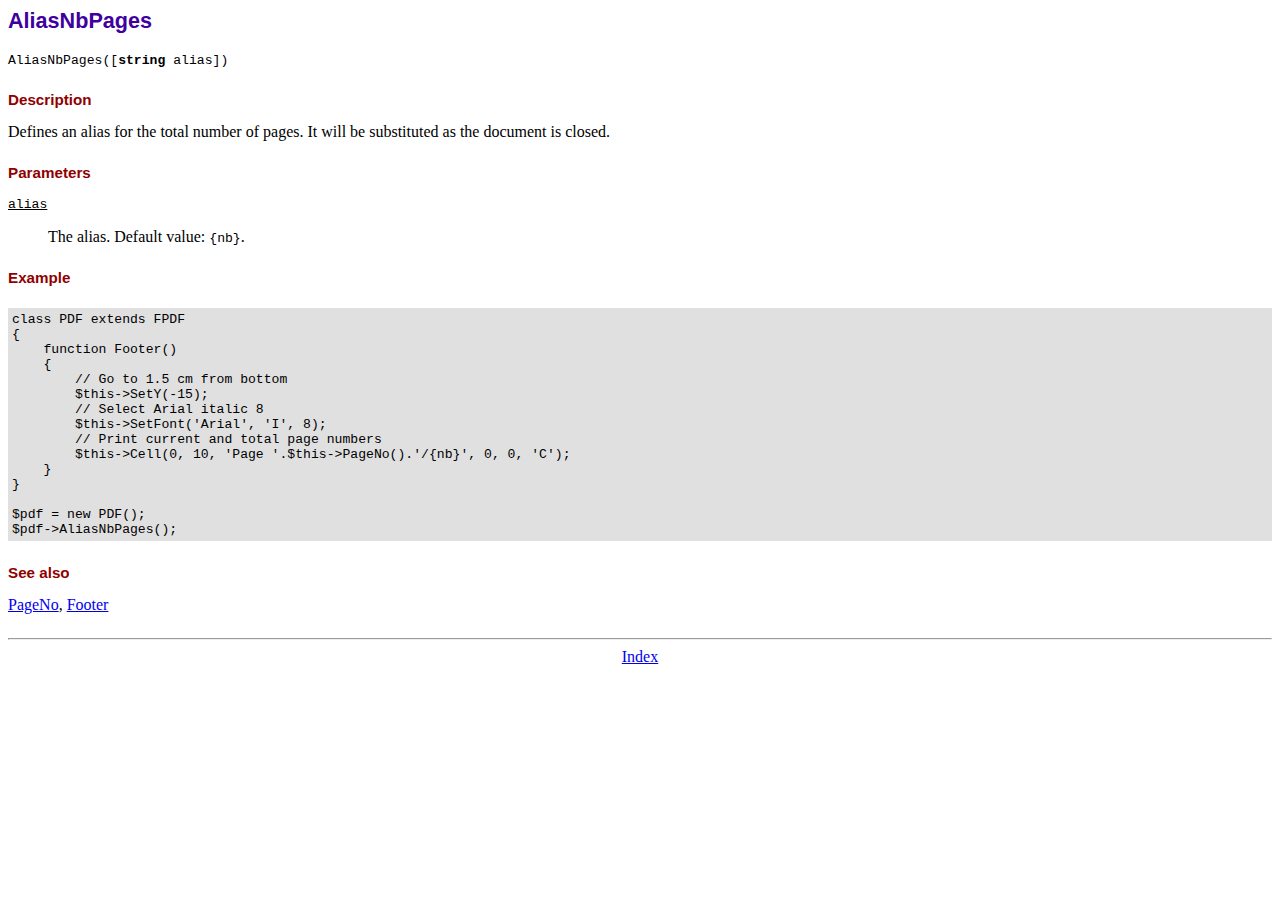
<file: loginpage/fpdf186/doc/aliasnbpages.htm>
<!DOCTYPE html PUBLIC "-//W3C//DTD HTML 4.01 Transitional//EN">
<html>
<head>
<meta http-equiv="Content-Type" content="text/html; charset=UTF-8">
<title>AliasNbPages</title>
<link type="text/css" rel="stylesheet" href="../fpdf.css">
</head>
<body>
<h1>AliasNbPages</h1>
<code>AliasNbPages([<b>string</b> alias])</code>
<h2>Description</h2>
Defines an alias for the total number of pages. It will be substituted as the document is
closed.
<h2>Parameters</h2>
<dl class="param">
<dt><code>alias</code></dt>
<dd>
The alias. Default value: <code>{nb}</code>.
</dd>
</dl>
<h2>Example</h2>
<div class="doc-source">
<pre><code>class PDF extends FPDF
{
    function Footer()
    {
        // Go to 1.5 cm from bottom
        $this-&gt;SetY(-15);
        // Select Arial italic 8
        $this-&gt;SetFont('Arial', 'I', 8);
        // Print current and total page numbers
        $this-&gt;Cell(0, 10, 'Page '.$this-&gt;PageNo().'/{nb}', 0, 0, 'C');
    }
}

$pdf = new PDF();
$pdf-&gt;AliasNbPages();</code></pre>
</div>
<h2>See also</h2>
<a href="pageno.htm">PageNo</a>,
<a href="footer.htm">Footer</a>
<hr style="margin-top:1.5em">
<div style="text-align:center"><a href="index.htm">Index</a></div>
</body>
</html>
</file>
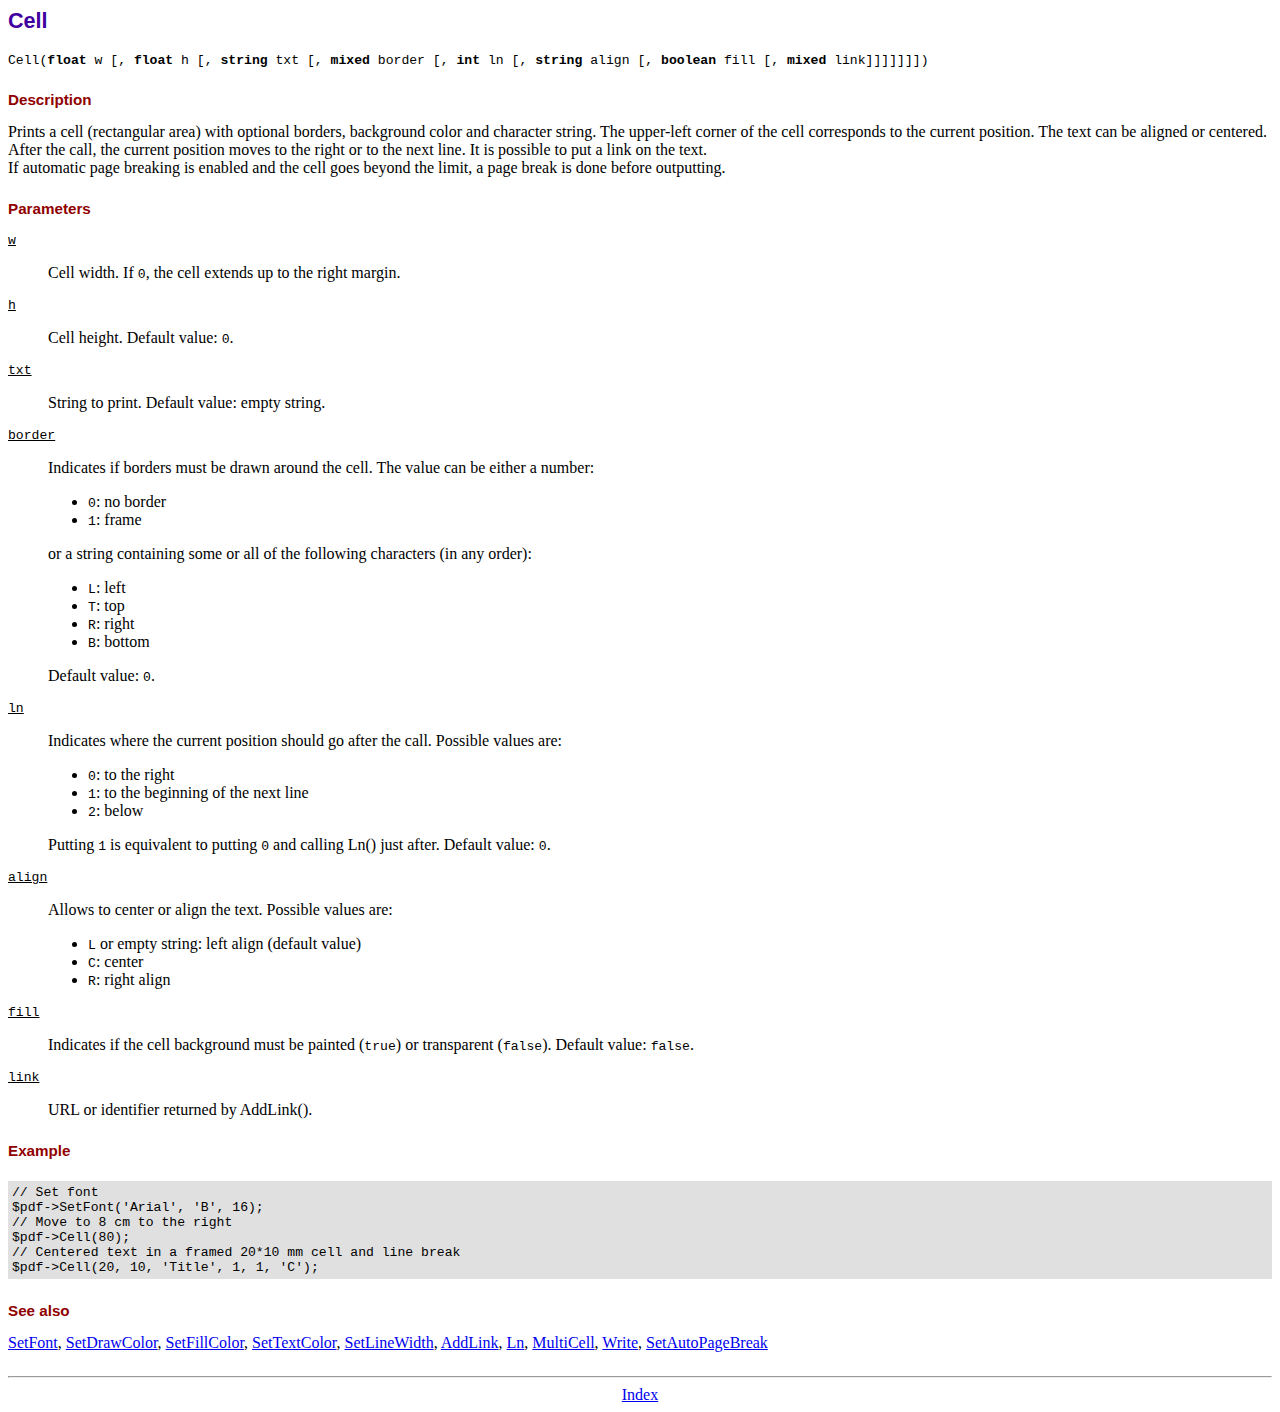
<file: loginpage/fpdf186/doc/cell.htm>
<!DOCTYPE html PUBLIC "-//W3C//DTD HTML 4.01 Transitional//EN">
<html>
<head>
<meta http-equiv="Content-Type" content="text/html; charset=UTF-8">
<title>Cell</title>
<link type="text/css" rel="stylesheet" href="../fpdf.css">
</head>
<body>
<h1>Cell</h1>
<code>Cell(<b>float</b> w [, <b>float</b> h [, <b>string</b> txt [, <b>mixed</b> border [, <b>int</b> ln [, <b>string</b> align [, <b>boolean</b> fill [, <b>mixed</b> link]]]]]]])</code>
<h2>Description</h2>
Prints a cell (rectangular area) with optional borders, background color and character string.
The upper-left corner of the cell corresponds to the current position. The text can be aligned
or centered. After the call, the current position moves to the right or to the next line. It is
possible to put a link on the text.
<br>
If automatic page breaking is enabled and the cell goes beyond the limit, a page break is
done before outputting.
<h2>Parameters</h2>
<dl class="param">
<dt><code>w</code></dt>
<dd>
Cell width. If <code>0</code>, the cell extends up to the right margin.
</dd>
<dt><code>h</code></dt>
<dd>
Cell height.
Default value: <code>0</code>.
</dd>
<dt><code>txt</code></dt>
<dd>
String to print.
Default value: empty string.
</dd>
<dt><code>border</code></dt>
<dd>
Indicates if borders must be drawn around the cell. The value can be either a number:
<ul>
<li><code>0</code>: no border</li>
<li><code>1</code>: frame</li>
</ul>
or a string containing some or all of the following characters (in any order):
<ul>
<li><code>L</code>: left</li>
<li><code>T</code>: top</li>
<li><code>R</code>: right</li>
<li><code>B</code>: bottom</li>
</ul>
Default value: <code>0</code>.
</dd>
<dt><code>ln</code></dt>
<dd>
Indicates where the current position should go after the call. Possible values are:
<ul>
<li><code>0</code>: to the right</li>
<li><code>1</code>: to the beginning of the next line</li>
<li><code>2</code>: below</li>
</ul>
Putting <code>1</code> is equivalent to putting <code>0</code> and calling Ln() just after.
Default value: <code>0</code>.
</dd>
<dt><code>align</code></dt>
<dd>
Allows to center or align the text. Possible values are:
<ul>
<li><code>L</code> or empty string: left align (default value)</li>
<li><code>C</code>: center</li>
<li><code>R</code>: right align</li>
</ul>
</dd>
<dt><code>fill</code></dt>
<dd>
Indicates if the cell background must be painted (<code>true</code>) or transparent (<code>false</code>).
Default value: <code>false</code>.
</dd>
<dt><code>link</code></dt>
<dd>
URL or identifier returned by AddLink().
</dd>
</dl>
<h2>Example</h2>
<div class="doc-source">
<pre><code>// Set font
$pdf-&gt;SetFont('Arial', 'B', 16);
// Move to 8 cm to the right
$pdf-&gt;Cell(80);
// Centered text in a framed 20*10 mm cell and line break
$pdf-&gt;Cell(20, 10, 'Title', 1, 1, 'C');</code></pre>
</div>
<h2>See also</h2>
<a href="setfont.htm">SetFont</a>,
<a href="setdrawcolor.htm">SetDrawColor</a>,
<a href="setfillcolor.htm">SetFillColor</a>,
<a href="settextcolor.htm">SetTextColor</a>,
<a href="setlinewidth.htm">SetLineWidth</a>,
<a href="addlink.htm">AddLink</a>,
<a href="ln.htm">Ln</a>,
<a href="multicell.htm">MultiCell</a>,
<a href="write.htm">Write</a>,
<a href="setautopagebreak.htm">SetAutoPageBreak</a>
<hr style="margin-top:1.5em">
<div style="text-align:center"><a href="index.htm">Index</a></div>
</body>
</html>
</file>
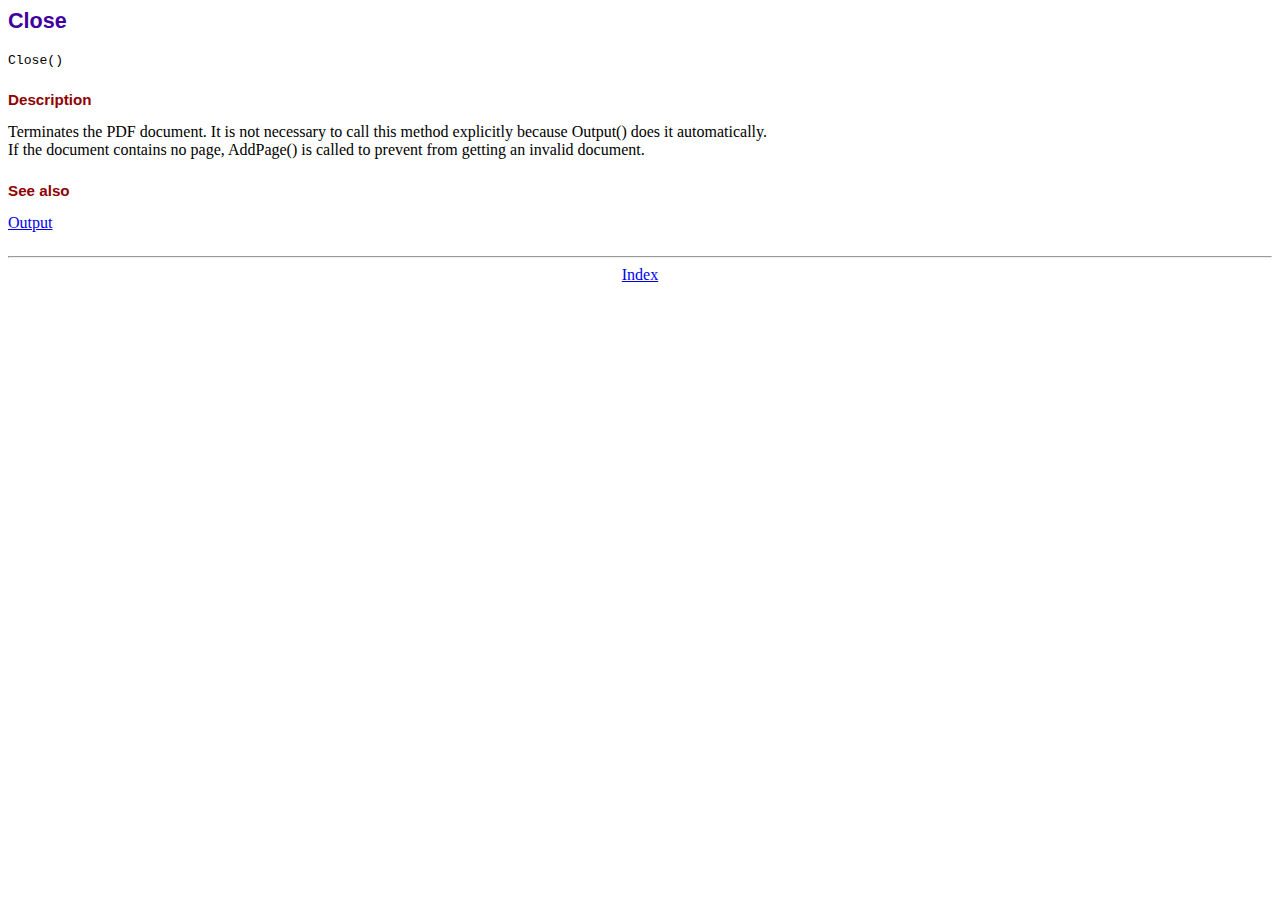
<file: loginpage/fpdf186/doc/close.htm>
<!DOCTYPE html PUBLIC "-//W3C//DTD HTML 4.01 Transitional//EN">
<html>
<head>
<meta http-equiv="Content-Type" content="text/html; charset=UTF-8">
<title>Close</title>
<link type="text/css" rel="stylesheet" href="../fpdf.css">
</head>
<body>
<h1>Close</h1>
<code>Close()</code>
<h2>Description</h2>
Terminates the PDF document. It is not necessary to call this method explicitly because Output()
does it automatically.
<br>
If the document contains no page, AddPage() is called to prevent from getting an invalid document.
<h2>See also</h2>
<a href="output.htm">Output</a>
<hr style="margin-top:1.5em">
<div style="text-align:center"><a href="index.htm">Index</a></div>
</body>
</html>
</file>
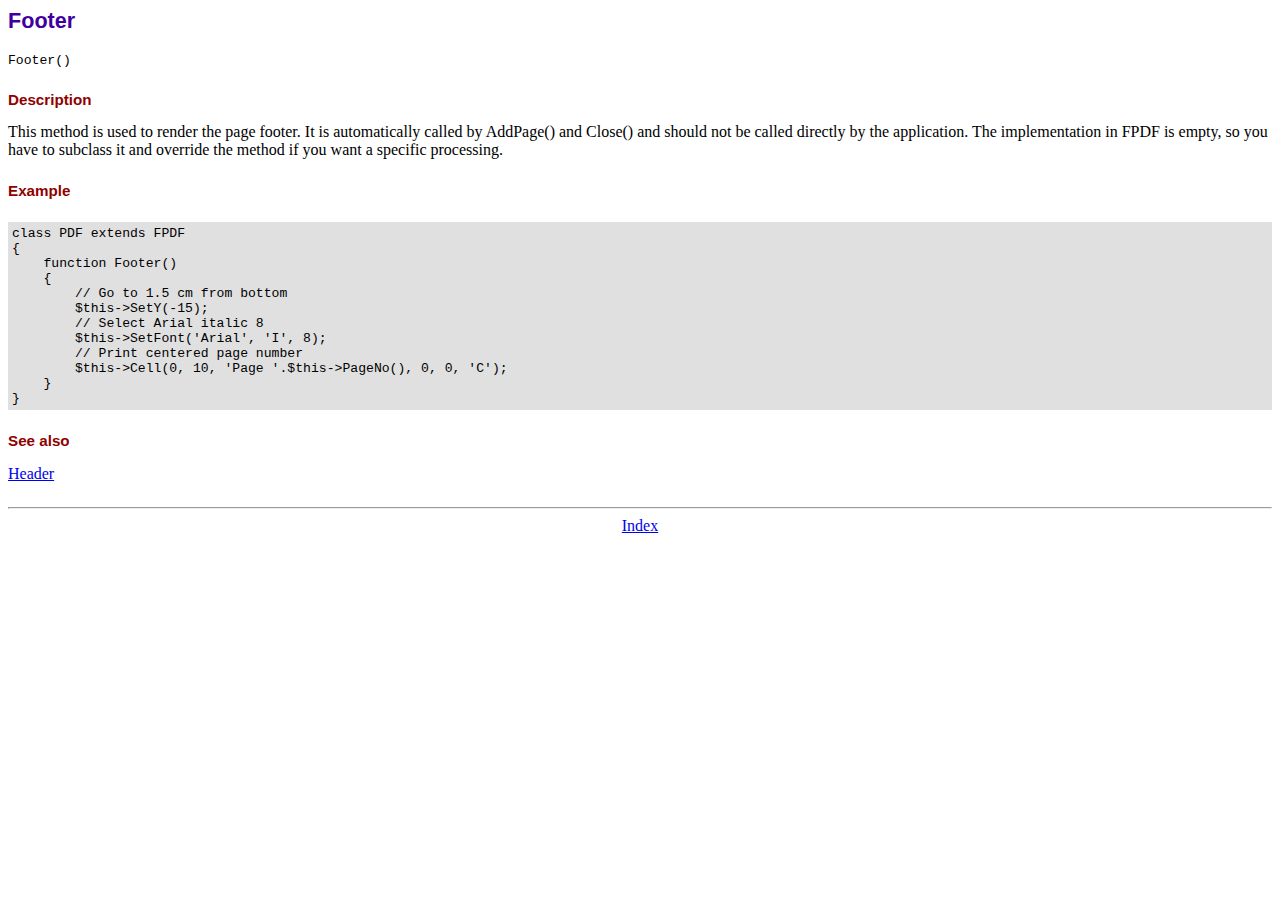
<file: loginpage/fpdf186/doc/footer.htm>
<!DOCTYPE html PUBLIC "-//W3C//DTD HTML 4.01 Transitional//EN">
<html>
<head>
<meta http-equiv="Content-Type" content="text/html; charset=UTF-8">
<title>Footer</title>
<link type="text/css" rel="stylesheet" href="../fpdf.css">
</head>
<body>
<h1>Footer</h1>
<code>Footer()</code>
<h2>Description</h2>
This method is used to render the page footer. It is automatically called by AddPage() and
Close() and should not be called directly by the application. The implementation in FPDF is
empty, so you have to subclass it and override the method if you want a specific processing.
<h2>Example</h2>
<div class="doc-source">
<pre><code>class PDF extends FPDF
{
    function Footer()
    {
        // Go to 1.5 cm from bottom
        $this-&gt;SetY(-15);
        // Select Arial italic 8
        $this-&gt;SetFont('Arial', 'I', 8);
        // Print centered page number
        $this-&gt;Cell(0, 10, 'Page '.$this-&gt;PageNo(), 0, 0, 'C');
    }
}</code></pre>
</div>
<h2>See also</h2>
<a href="header.htm">Header</a>
<hr style="margin-top:1.5em">
<div style="text-align:center"><a href="index.htm">Index</a></div>
</body>
</html>
</file>
<file: css/style.css>
body{
    margin:0px;
    padding: 0px;
    font-family: calibri;
}
*{
    box-sizing: border-box;
}
ul{
    list-style: none;
}
a{
    text-decoration: none;
}
button{
    outline: none;
    border: none;
}
input{
    outline: none;
    border: none;
}
.main{

    width:100%;
    height:768px;
    position: relative;
}
.logo img{
    height: 80px;
}
nav{
    display: flex;
    align-items: center;
    justify-content: space-around;
    padding: 0px 30px;
    background-color:#fff;
    box-shadow: 2px 2px 20px rgba(255, 151, 103, 0.164);
    z-index: 1;
    width:100%;
    position: fixed;
    left: 0px;
    top: 0px;
}
nav ul{
    display: flex;
    margin:0px;
    padding: 0px;
}
nav ul li a{
    height:40px;
    line-height: 43px;
    margin: 8px;
    padding: 0px 10px;
    display: flex;
    font-size: 0.9rem;
    text-transform: uppercase;
    font-weight: 400;
    color:#111;
    letter-spacing: 1px;
    transition: 0.4s ease-in-out;
}
.active{
    background-color: #F14D5D;
    color: #fff;
}
nav ul li a:hover{
    border-radius: 5px;
    background-color: #F14D5D;
    color:#fff;
    box-shadow: 5px 10px 30px rgba(219, 74, 6, 0.5);
    transition: all ease 0.2s;
}
.home-content{
    display: flex;
    justify-content: space-around;
    align-items: center;
    position: absolute;
    left: 50%;
    top:50%;
    transform: translate(-50%,-50%);
    width:90%;

}
.home-img{
    width:500px;
    height:400px;
    margin:20px;
}
.home-img img{
    width: 100%;
    height: 100%;
    object-fit: contain;
    object-position: center;
}
.home-text{
    width:500px;
    margin: 20px;
}
.home-text h1{
    font-size: 3.5rem;
    line-height: 55px;
    color:#22252e;
    letter-spacing: 1px;
    font-weight: 700;
    margin: 0px;
}
.home-text p{
    font-size: 1rem;
    color:#777474;
}
.home-text span{
    color: #F14D5D;
    text-decoration: underline;
}

.main-login{
    width:120px;
    height:40px;
    display: flex;
    justify-content: center;
    align-items: center;
    background-color: #F14D5D;
    color:#fff;
    box-shadow: 5px 10px 30px rgba(219, 74, 6, 0.5);
    text-transform: uppercase;
    transition: 0.3s ease-in-out;
}
.main-login:hover{
    background-color: #F14D5D;
    transition: all ease 0.3s;
}
.arrow{
    align-self: end;
    width:50%;
    border-right: 1px solid #F14D5D;
    height: 20%;
    margin-bottom:20em ;
    position: absolute;
    bottom: 5px;
    right: 70px;
    animation: arrow-animation ease 1.5s;

}
.arrow::after{
    content: '';
    position: absolute;
    width: 0;
    height: 0;
    border-style: solid;
    border-width: 11px 11px 0px 11px;
    border-color: #F14D5D transparent transparent transparent;
    right: -0.7em;
    bottom: -2px;
}
.scroll{
    position: absolute;
    bottom: 260px;
    right:55px;
    font-weight: 600;
}
@keyframes arrow-animation{
    0%{
        bottom: 70px;
        opacity: 0.2;
    }
    100%{
        bottom: 5px;
        opacity: 1;
    }
}
</file>
<file: loginpage/fpdf186/fpdf.css>
body {font-family:"Times New Roman",serif}
h1 {font:bold 135% Arial,sans-serif; color:#4000A0; margin-bottom:0.9em}
h2 {font:bold 95% Arial,sans-serif; color:#900000; margin-top:1.5em; margin-bottom:1em}
dl.param dt {text-decoration:underline}
dl.param dd {margin-top:1em; margin-bottom:1em}
dl.param ul {margin-top:1em; margin-bottom:1em}
tt, code, kbd {font-family:"Courier New",Courier,monospace; font-size:82%}
div.source {margin-top:1.4em; margin-bottom:1.3em}
div.source pre {display:table; border:1px solid #24246A; width:100%; margin:0em; font-family:inherit; font-size:100%}
div.source code {display:block; border:1px solid #C5C5EC; background-color:#F0F5FF; padding:6px; color:#000000}
div.doc-source {margin-top:1.4em; margin-bottom:1.3em}
div.doc-source pre {display:table; width:100%; margin:0em; font-family:inherit; font-size:100%}
div.doc-source code {display:block; background-color:#E0E0E0; padding:4px}
.kw {color:#000080; font-weight:bold}
.str {color:#CC0000}
.cmt {color:#008000}
p.demo {text-align:center; margin-top:-0.9em}
a.demo {text-decoration:none; font-weight:bold; color:#0000CC}
a.demo:link {text-decoration:none; font-weight:bold; color:#0000CC}
a.demo:hover {text-decoration:none; font-weight:bold; color:#0000FF}
a.demo:active {text-decoration:none; font-weight:bold; color:#0000FF}
</file>
